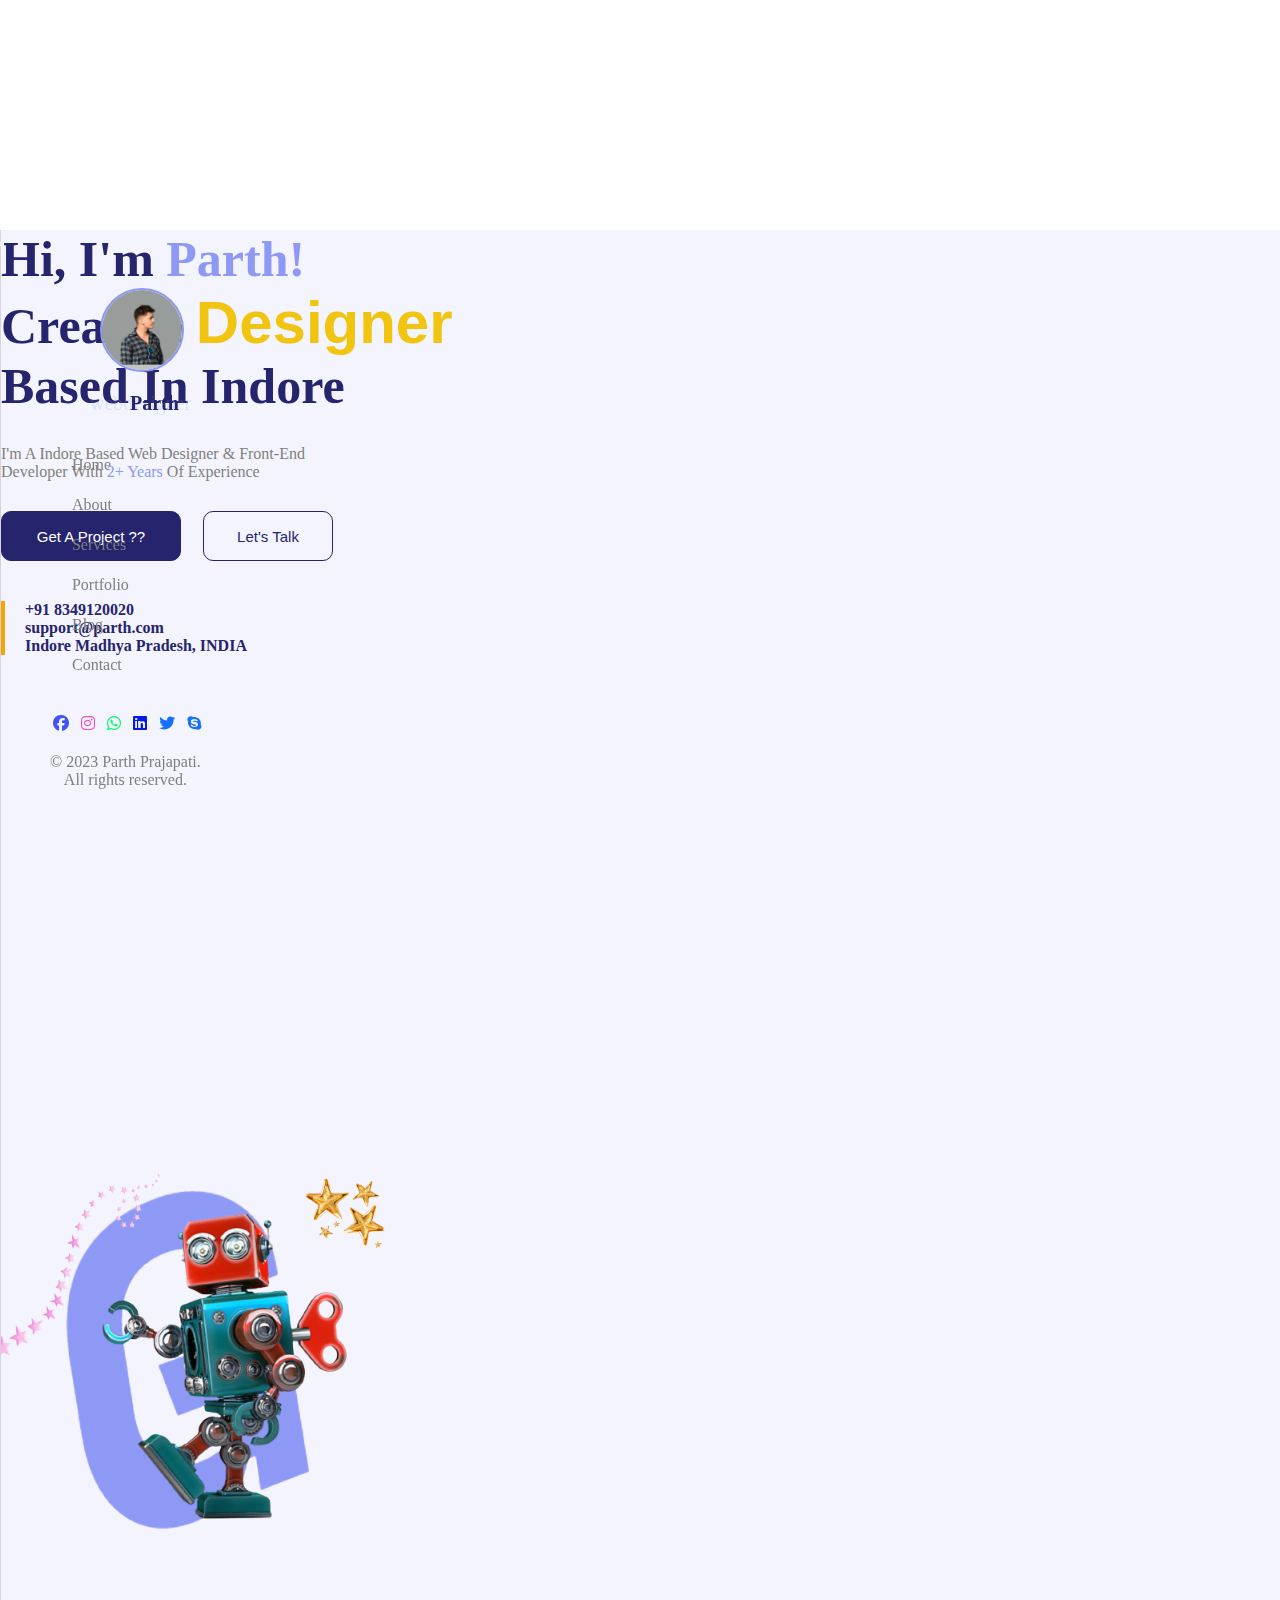
<file: index.html>
<!doctype html>
<html lang="en">

<head>
    <meta charset="utf-8">
    <meta name="viewport" content="width=device-width, initial-scale=1">
    <title>Portfolio</title>
    <link href="https://cdn.jsdelivr.net/npm/bootstrap@5.3.1/dist/css/bootstrap.min.css" rel="stylesheet"
        integrity="sha384-4bw+/aepP/YC94hEpVNVgiZdgIC5+VKNBQNGCHeKRQN+PtmoHDEXuppvnDJzQIu9" crossorigin="anonymous">
    <link rel="stylesheet" href="https://cdnjs.cloudflare.com/ajax/libs/font-awesome/6.4.2/css/all.min.css" />
    <link rel="stylesheet" href="style.css">
</head>

<body>
    <div class="row px-0">
        <!-- sidebar -->
        <div class="col-md-3 ">
            <nav class="navbar navbar-expand-lg bg">
                <div class="container-fluid">
                    <div class="logo">
                        <span id="logotext">
                            <span id="logofront">parth</span>
                            <span id="logoback">webdesigner</span>
                        </span>
                    </div>
                    <button class="navbar-toggler" type="button" data-bs-toggle="collapse"
                        data-bs-target="#navbarSupportedContent" aria-controls="navbarSupportedContent"
                        aria-expanded="false" aria-label="Toggle navigation">
                        <span class="navbar-toggler-icon"></span>
                    </button>
                    <div class="collapse navbar-collapse" id="navbarSupportedContent">
                        <div class="sidebar">
                            <div class="author">
                                <div class="imgbox">
                                    <img id="img" src="img/DSC_0177.png" alt="">
                                </div>
                            </div>
                            <div class="name">
                                <span id="nametext">
                                    <span id="namefront">parth</span>
                                    <span id="nameback">webdesigner</span>
                                </span>
                            </div>
                            <div class="manu">
                                <ul class="option">
                                    <li><a class="option" id="option1 active" href="index.html">home</a></li>
                                    <li><a class="option" id="option2" href="about.html">about</a></li>
                                    <li><a class="option" id="option3" href="services.html">Services</a></li>
                                    <li><a class="option" id="option4" href="portfolio.html">Portfolio</a></li>
                                    <li><a class="option" id="option5" href="blog.html">blog</a></li>
                                    <li><a class="option" id="option6" href="contact.html">Contact</a></li>
                                </ul>
                            </div>
                            <div class="copyright">
                                <div class="icon">
                                    <a href="#"> <i id="icon1"
                                            class="fa-brands fa-facebook fa-beat-fade"></i></a>&nbsp;&nbsp;
                                    <a href="https://instagram.com/parth__0002?igshid=MzMyNGUyNmU2YQ=="><i id="icon2"
                                            class="fa-brands fa-instagram fa-beat-fade"></i></a>&nbsp;&nbsp;
                                    <a href="https://wa.me/qr/SO4HG64GPLM4H1"><i id="icon3"
                                            class="fa-brands fa-whatsapp fa-beat-fade"></i></a>&nbsp;&nbsp;
                                    <a href="https://www.linkedin.com/in/parth-prajapati-a38480226"><i id="icon4"
                                            class="fa-brands fa-linkedin fa-beat-fade"></i></a>&nbsp;&nbsp;
                                    <a href="#"><i id="icon5" class="fa-brands fa-twitter fa-beat-fade">
                                        </i></a>&nbsp;&nbsp;
                                    <a href="https://join.skype.com/invite/tGcUF41rf5Sf"><i id="icon5" class="fa-brands fa-skype fa-beat-fade"> </i></a>
                                </div>
                                <div class="text">
                                    <span id="copytext">&copy; 2023 Parth Prajapati.<br> All rights reserved.</span>
                                </div>
                            </div>
                        </div>
                    </div>
                </div>
            </nav>
        </div>
        <div class="col-md-9">
            <div class="container">
                <div class="row">
                    <div class="col-md-6 ">
                        <h1 id="tittle">hi, i'm <span style="color: #8E98F5 ;">Parth!</span><br>creative
                            <span class="change-text fa-beat-fade">Designer</span><br>based in Indore
                        </h1>
                        <div class="textbox">
                            <span id="text">i'm a Indore based web designer & front‑end <br> developer with <span
                                    style="color: #8E98F5;">2+ years</span> of experience</span>
                        </div>
                        <div class="btn">
                           <a href="#"><button id="btn1"><span id="btntext1">get a project ??</span></button></a> 
                            <a href="contact.html"><button id="btn2"><span id="btntext2">let's talk</span></button></a>
                        </div>
                        <div class="contectbox">
                            <span class="contecttext">
                                +91 8349120020
                            </span> <br>
                            <span class="contecttext">
                                support@parth.com
                            </span><br>
                            <span class="contecttext">
                                Indore Madhya Pradesh, INDIA
                            </span>
                        </div>
                    </div>
                    <div class="col-md-6">
                        <img id="postimg" src="img/Web_Photo.png" class="img-fluid" alt="">
                    </div>
                </div>
            </div>
            <div class="blank">

            </div>
        </div>
    </div>

    <script src="script.js"></script>
    <script src="https://cdn.jsdelivr.net/npm/bootstrap@5.3.1/dist/js/bootstrap.bundle.min.js"
        integrity="sha384-HwwvtgBNo3bZJJLYd8oVXjrBZt8cqVSpeBNS5n7C8IVInixGAoxmnlMuBnhbgrkm"
        crossorigin="anonymous"></script>
</body>

</html>
</file>
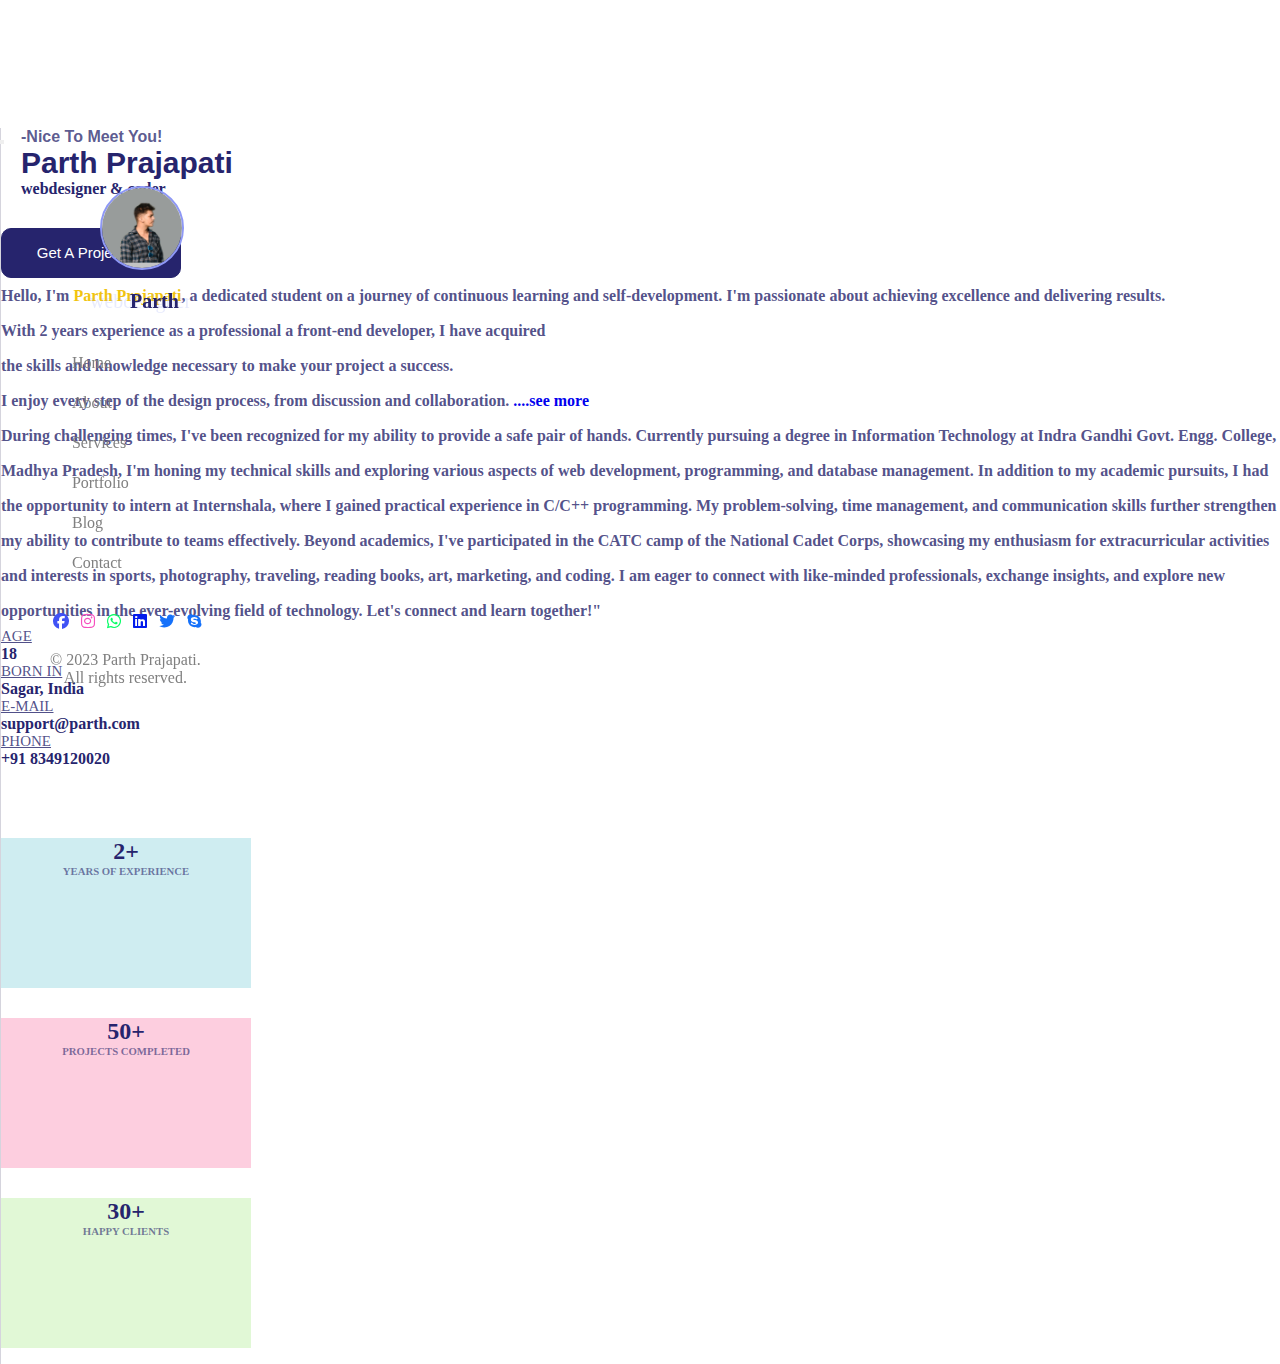
<file: about.html>
<!doctype html>
<html lang="en">

<head>
    <meta charset="utf-8">
    <meta name="viewport" content="width=device-width, initial-scale=1">
    <title>aBOUT</title>
    <link href="https://cdn.jsdelivr.net/npm/bootstrap@5.3.1/dist/css/bootstrap.min.css" rel="stylesheet"
        integrity="sha384-4bw+/aepP/YC94hEpVNVgiZdgIC5+VKNBQNGCHeKRQN+PtmoHDEXuppvnDJzQIu9" crossorigin="anonymous">
    <link rel="stylesheet" href="https://cdnjs.cloudflare.com/ajax/libs/font-awesome/6.4.2/css/all.min.css" />
    <link rel="stylesheet" href="style.css">
</head>

<body>
    <div class="row px-0">
        <!-- sidebar -->
        <div class="col-md-3 ">
            <nav class="navbar navbar-expand-lg bg">
                <div class="container-fluid">
                    <div class="logo">
                        <span id="logotext">
                            <span id="logofront">parth</span>
                            <span id="logoback">webdesigner</span>
                        </span>
                    </div>
                    <button class="navbar-toggler" type="button" data-bs-toggle="collapse"
                        data-bs-target="#navbarSupportedContent" aria-controls="navbarSupportedContent"
                        aria-expanded="false" aria-label="Toggle navigation">
                        <span class="navbar-toggler-icon"></span>
                    </button>
                    <div class="collapse navbar-collapse" id="navbarSupportedContent">
                        <div class="sidebar">
                            <div class="author">
                                <div class="imgbox">
                                    <img id="img" src="img/DSC_0177.png" alt="">
                                </div>
                            </div>
                            <div class="name">
                                <span id="nametext">
                                    <span id="namefront">parth</span>
                                    <span id="nameback">webdesigner</span>
                                </span>
                            </div>
                            <div class="manu">
                                <ul class="option">
                                    <li><a class="option" id="option1" href="index.html">home</a></li>
                                    <li><a class="option" id="option2 active" href="about.html">about</a></li>
                                    <li><a class="option" id="option3" href="services.html">Services</a></li>
                                    <li><a class="option" id="option4" href="portfolio.html">Portfolio</a></li>
                                    <li><a class="option" id="option5" href="blog.html">blog</a></li>
                                    <li><a class="option" id="option6" href="contact.html">Contact</a></li>
                                </ul>
                            </div>
                            <div class="copyright">
                                <div class="icon">
                                    <a href="#"> <i id="icon1"
                                            class="fa-brands fa-facebook fa-beat-fade"></i></a>&nbsp;&nbsp;
                                    <a href="https://instagram.com/parth__0002?igshid=MzMyNGUyNmU2YQ=="><i id="icon2"
                                            class="fa-brands fa-instagram fa-beat-fade"></i></a>&nbsp;&nbsp;
                                    <a href="https://wa.me/qr/SO4HG64GPLM4H1"><i id="icon3"
                                            class="fa-brands fa-whatsapp fa-beat-fade"></i></a>&nbsp;&nbsp;
                                    <a href="https://www.linkedin.com/in/parth-prajapati-a38480226"><i id="icon4"
                                            class="fa-brands fa-linkedin fa-beat-fade"></i></a>&nbsp;&nbsp;
                                    <a href="#"><i id="icon5" class="fa-brands fa-twitter fa-beat-fade">
                                        </i></a>&nbsp;&nbsp;
                                    <a href="https://join.skype.com/invite/tGcUF41rf5Sf"><i id="icon5" class="fa-brands fa-skype fa-beat-fade"> </i></a>
                                </div>
                                <div class="text">
                                    <span id="copytext">&copy; 2023 Parth Prajapati.<br> All rights reserved.</span>
                                </div>
                            </div>
                        </div>
                    </div>
                </div>
            </nav>
        </div>
        <div class="col-md-9" style="background-color:#fff">
            <div class="container">
                <div class="row top">
                    <div class="col-md-4">
                        <h6 id="text1">-nice to meet you!</h6>
                        <h2 id="name2">parth prajapati</h2>
                        <h6 id="text2">webdesigner & <span class="fa-beat-fade">coder</span></h6>
                        <div class="btn">
                            <button id="btn1"><span id="btntext1">get a project ??</span></button>
                        </div>
                    </div>
                    <div class="col-md-8  pera">
                        <p class="p-text">Hello, I'm <span style="color: #f1c40f;">Parth Prajapati</span>, a dedicated
                            student on a journey of continuous learning and self-development. I'm passionate about
                            achieving excellence and delivering results.
                        </p>
                        <p class="p-text">With 2 years experience as a professional a front‑end developer, I have
                            acquired <br> the skills and
                            knowledge necessary to make your project a success. <br> I enjoy every step of the design
                            process, from discussion and collaboration.
                            <a data-bs-toggle="collapse" href="#collapseExample" role="button" aria-expanded="false"
                                aria-controls="collapseExample" style="text-decoration: none;">
                                ....see more
                            </a>
                        <div class="collapse" id="collapseExample">
                            <div class="card card-body p-text">
                                During challenging times, I've been recognized for my ability to provide a safe pair of
                                hands.
                                Currently pursuing a degree in Information Technology at Indra Gandhi Govt. Engg.
                                College, Madhya Pradesh, I'm honing my technical skills and exploring various aspects of
                                web development, programming, and database management.
                                In addition to my academic pursuits, I had the opportunity to intern at Internshala,
                                where I gained practical experience in C/C++ programming. My problem-solving, time
                                management, and communication skills further strengthen my ability to contribute to
                                teams effectively.
                                Beyond academics, I've participated in the CATC camp of the National Cadet Corps,
                                showcasing my enthusiasm for extracurricular activities and interests in sports,
                                photography, traveling, reading books, art, marketing, and coding.
                                I am eager to connect with like-minded professionals, exchange insights, and explore new
                                opportunities in the ever-evolving field of technology. Let's connect and learn
                                together!"
                            </div>
                        </div>
                        </p>
                        <div class="row g-4">
                            <div class="col-md-2 ">
                                <h6 class="tittle4"><a class="a-tittle4" href="#">age</a></h6>
                                <span class="text4">18</span>
                            </div>
                            <div class="col-md-3">
                                <h6 class="tittle4"><a class="a-tittle4" href="#">born in</a></h6>
                                <span class="text4 text4-1">Sagar, India</span>
                            </div>
                            <div class="col-md-3 ">
                                <h6 class="tittle4"><a class="a-tittle4" href="#">E-mail</a></h6>
                                <span class="text4 text4-2">support@parth.com</span>
                            </div>
                            <div class="col-md-4">
                                <h6 class="tittle4"><a class="a-tittle4" href="#">Phone</a></h6>
                                <span class="text4 text4-3">+91 8349120020</span>
                            </div>

                        </div>

                    </div>
                    <div class="row g-4 card1">
                        <div class="col">
                            <div class="card col-md-4 box1">
                                <h2 class="tittle5">2+</h2>
                                <h6 class="text5">years of experience</h6>
                            </div>
                        </div>
                        <div class="col">
                            <div class="card col-md-4 box2">
                                <h2 class="tittle5">50+</h2>
                                <h6 class="text5">projects completed</h6>
                            </div>
                        </div>
                        <div class="col">
                            <div class="card col-md-4 box3">
                                <h2 class="tittle5">30+</h2>
                                <h6 class="text5">happy clients</h6>
                            </div>
                        </div>
                        <div class=" a-blank">

                        </div>
            
                    </div>
                </div>
            </div>
        </div>
    </div>

    <script src="script.js"></script>
    <script src="https://cdn.jsdelivr.net/npm/bootstrap@5.3.1/dist/js/bootstrap.bundle.min.js"
        integrity="sha384-HwwvtgBNo3bZJJLYd8oVXjrBZt8cqVSpeBNS5n7C8IVInixGAoxmnlMuBnhbgrkm"
        crossorigin="anonymous"></script>
</body>

</html>
</file>
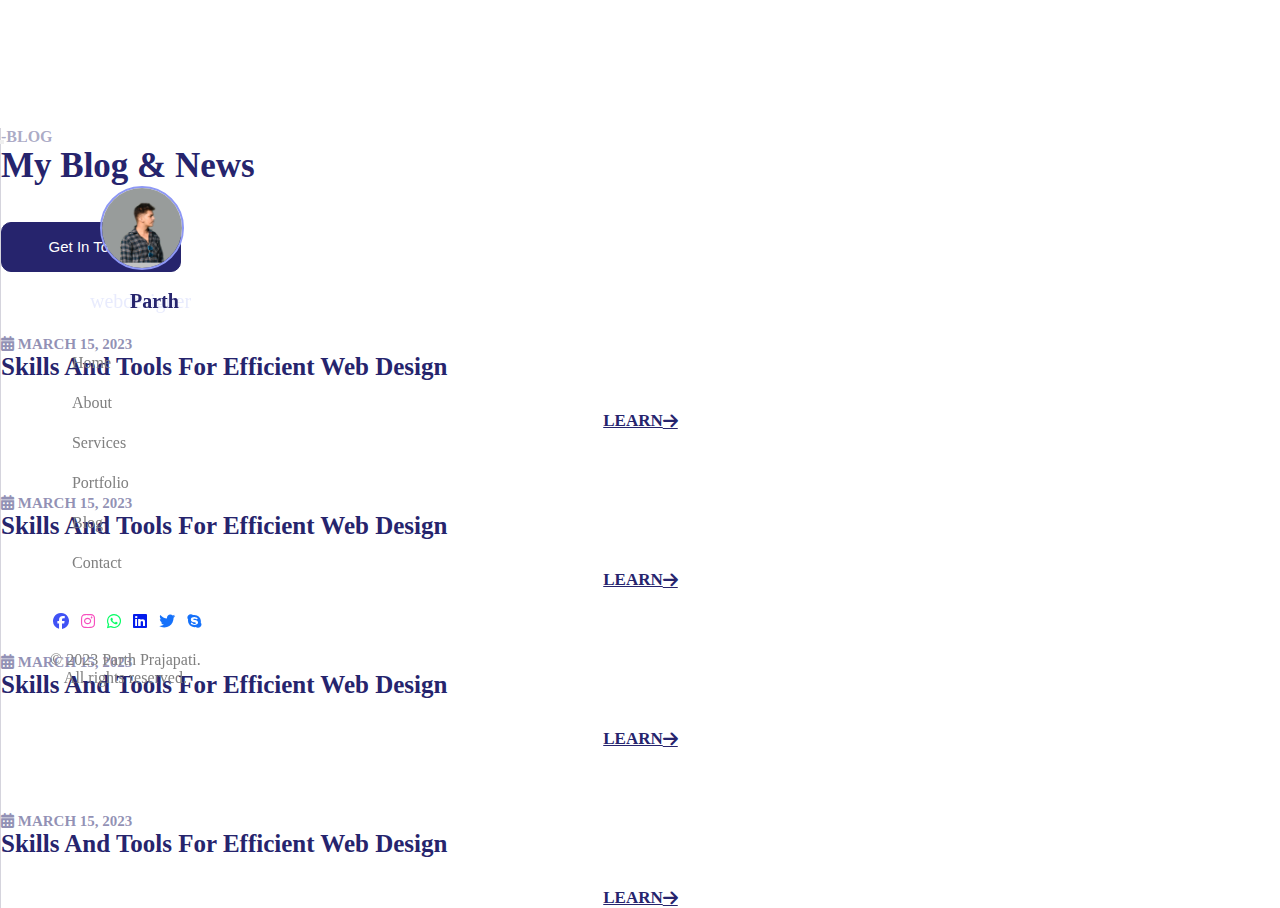
<file: blog.html>
<!doctype html>
<html lang="en">

<head>
    <meta charset="utf-8">
    <meta name="viewport" content="width=device-width, initial-scale=1">
    <title>blog</title>
    <link href="https://cdn.jsdelivr.net/npm/bootstrap@5.3.1/dist/css/bootstrap.min.css" rel="stylesheet"
        integrity="sha384-4bw+/aepP/YC94hEpVNVgiZdgIC5+VKNBQNGCHeKRQN+PtmoHDEXuppvnDJzQIu9" crossorigin="anonymous">
    <link rel="stylesheet" href="https://cdnjs.cloudflare.com/ajax/libs/font-awesome/6.4.2/css/all.min.css" />
    <link rel="stylesheet" href="style.css">
</head>

<body>
    <div class="row px-0">
        <!-- sidebar -->
        <div class="col-md-3 ">
            <nav class="navbar navbar-expand-lg bg">
                <div class="container-fluid">
                    <div class="logo">
                        <span id="logotext">
                            <span id="logofront">parth</span>
                            <span id="logoback">webdesigner</span>
                        </span>
                    </div>
                    <button class="navbar-toggler" type="button" data-bs-toggle="collapse"
                        data-bs-target="#navbarSupportedContent" aria-controls="navbarSupportedContent"
                        aria-expanded="false" aria-label="Toggle navigation">
                        <span class="navbar-toggler-icon"></span>
                    </button>
                    <div class="collapse navbar-collapse" id="navbarSupportedContent">
                        <div class="sidebar">
                            <div class="author">
                                <div class="imgbox">
                                    <img id="img" src="img/DSC_0177.png" alt="">
                                </div>
                            </div>
                            <div class="name">
                                <span id="nametext">
                                    <span id="namefront">parth</span>
                                    <span id="nameback">webdesigner</span>
                                </span>
                            </div>
                            <div class="manu">
                                <ul class="option">
                                    <li><a class="option" id="option1" href="index.html">home</a></li>
                                    <li><a class="option" id="option2" href="about.html">about</a></li>
                                    <li><a class="option" id="option3" href="services.html">Services</a></li>
                                    <li><a class="option" id="option4" href="portfolio.html">Portfolio</a></li>
                                    <li><a class="option" id="option5 active" href="blog.html">blog</a></li>
                                    <li><a class="option" id="option6" href="contact.html">Contact</a></li>
                                </ul>
                            </div>
                            <div class="copyright">
                                <div class="icon">
                                    <a href="#"> <i id="icon1"
                                            class="fa-brands fa-facebook fa-beat-fade"></i></a>&nbsp;&nbsp;
                                    <a href="https://instagram.com/parth__0002?igshid=MzMyNGUyNmU2YQ=="><i id="icon2"
                                            class="fa-brands fa-instagram fa-beat-fade"></i></a>&nbsp;&nbsp;
                                    <a href="https://wa.me/qr/SO4HG64GPLM4H1"><i id="icon3"
                                            class="fa-brands fa-whatsapp fa-beat-fade"></i></a>&nbsp;&nbsp;
                                    <a href="https://www.linkedin.com/in/parth-prajapati-a38480226"><i id="icon4"
                                            class="fa-brands fa-linkedin fa-beat-fade"></i></a>&nbsp;&nbsp;
                                    <a href="#"><i id="icon5" class="fa-brands fa-twitter fa-beat-fade">
                                        </i></a>&nbsp;&nbsp;
                                    <a href="https://join.skype.com/invite/tGcUF41rf5Sf"><i id="icon5"
                                            class="fa-brands fa-skype fa-beat-fade"> </i></a>
                                </div>
                                <div class="text">
                                    <span id="copytext">&copy; 2023 Parth Prajapati.<br> All rights reserved.</span>
                                </div>
                            </div>
                        </div>
                    </div>
                </div>
            </nav>
        </div>
        <div class="col-md-9" style="background-color:#fff">
            <div class="container top">
                <div class="row">
                    <div class="col-md-4">
                        <h6 class="b-tittle1">-blog</h6>
                        <h2 class="b-text1">my blog & news</h2>
                        <br><br>
                        <a href="contact.html"><button id="b-btn1"><span id="btntext1">get in touch</span></button></a> 
       
                    </div>
                    <div class="col-md-8">
                        <div class="blog1 top1">
                            <div class="row">
                                <div class="col-md-6">
                                    <h6 class="b-tittle2"><i class="fa-solid fa-calendar-days fa-beat"></i> march 15,
                                        2023</h6>
                                    <h2 class="b-text2">skills and tools for efficient web design</h2>
                                </div>
                                <div class="col-md-6">
                                    <h5><a class="b-tittle3" href="">learn <i
                                                class="fa fa-arrow-right fa-shake"></i></a></h5>

                                </div>
                            </div>
                        </div>
                        <div class="blog1 top1">
                            <div class="row">
                                <div class="col-md-6">
                                    <h6 class="b-tittle2"><i class="fa-solid fa-calendar-days fa-beat"></i> march 15,
                                        2023</h6>
                                    <h2 class="b-text2">skills and tools for efficient web design</h2>
                                </div>
                                <div class="col-md-6">
                                    <h5><a class="b-tittle3" href="">learn <i
                                                class="fa fa-arrow-right fa-shake"></i></a></h5>

                                </div>
                            </div>
                        </div>
                        <div class="blog1 top1">
                            <div class="row">
                                <div class="col-md-6">
                                    <h6 class="b-tittle2"><i class="fa-solid fa-calendar-days fa-beat"></i> march 15,
                                        2023</h6>
                                    <h2 class="b-text2">skills and tools for efficient web design</h2>
                                </div>
                                <div class="col-md-6">
                                    <h5><a class="b-tittle3" href="">learn <i
                                                class="fa fa-arrow-right fa-shake"></i></a></h5>

                                </div>
                            </div>
                        </div>
                        <div class="blog1 top1">
                            <div class="row">
                                <div class="col-md-6">
                                    <h6 class="b-tittle2"><i class="fa-solid fa-calendar-days fa-beat"></i> march 15,
                                        2023</h6>
                                    <h2 class="b-text2">skills and tools for efficient web design</h2>
                                </div>
                                <div class="col-md-6">
                                    <h5><a class="b-tittle3" href="">learn <i
                                                class="fa fa-arrow-right fa-shake"></i></a></h5>

                                </div>
                            </div>
                        </div>


                    </div>
                </div>
            </div>
        </div>

        <script src="script.js"></script>
        <script src="https://cdn.jsdelivr.net/npm/bootstrap@5.3.1/dist/js/bootstrap.bundle.min.js"
            integrity="sha384-HwwvtgBNo3bZJJLYd8oVXjrBZt8cqVSpeBNS5n7C8IVInixGAoxmnlMuBnhbgrkm"
            crossorigin="anonymous"></script>
</body>

</html>
</file>
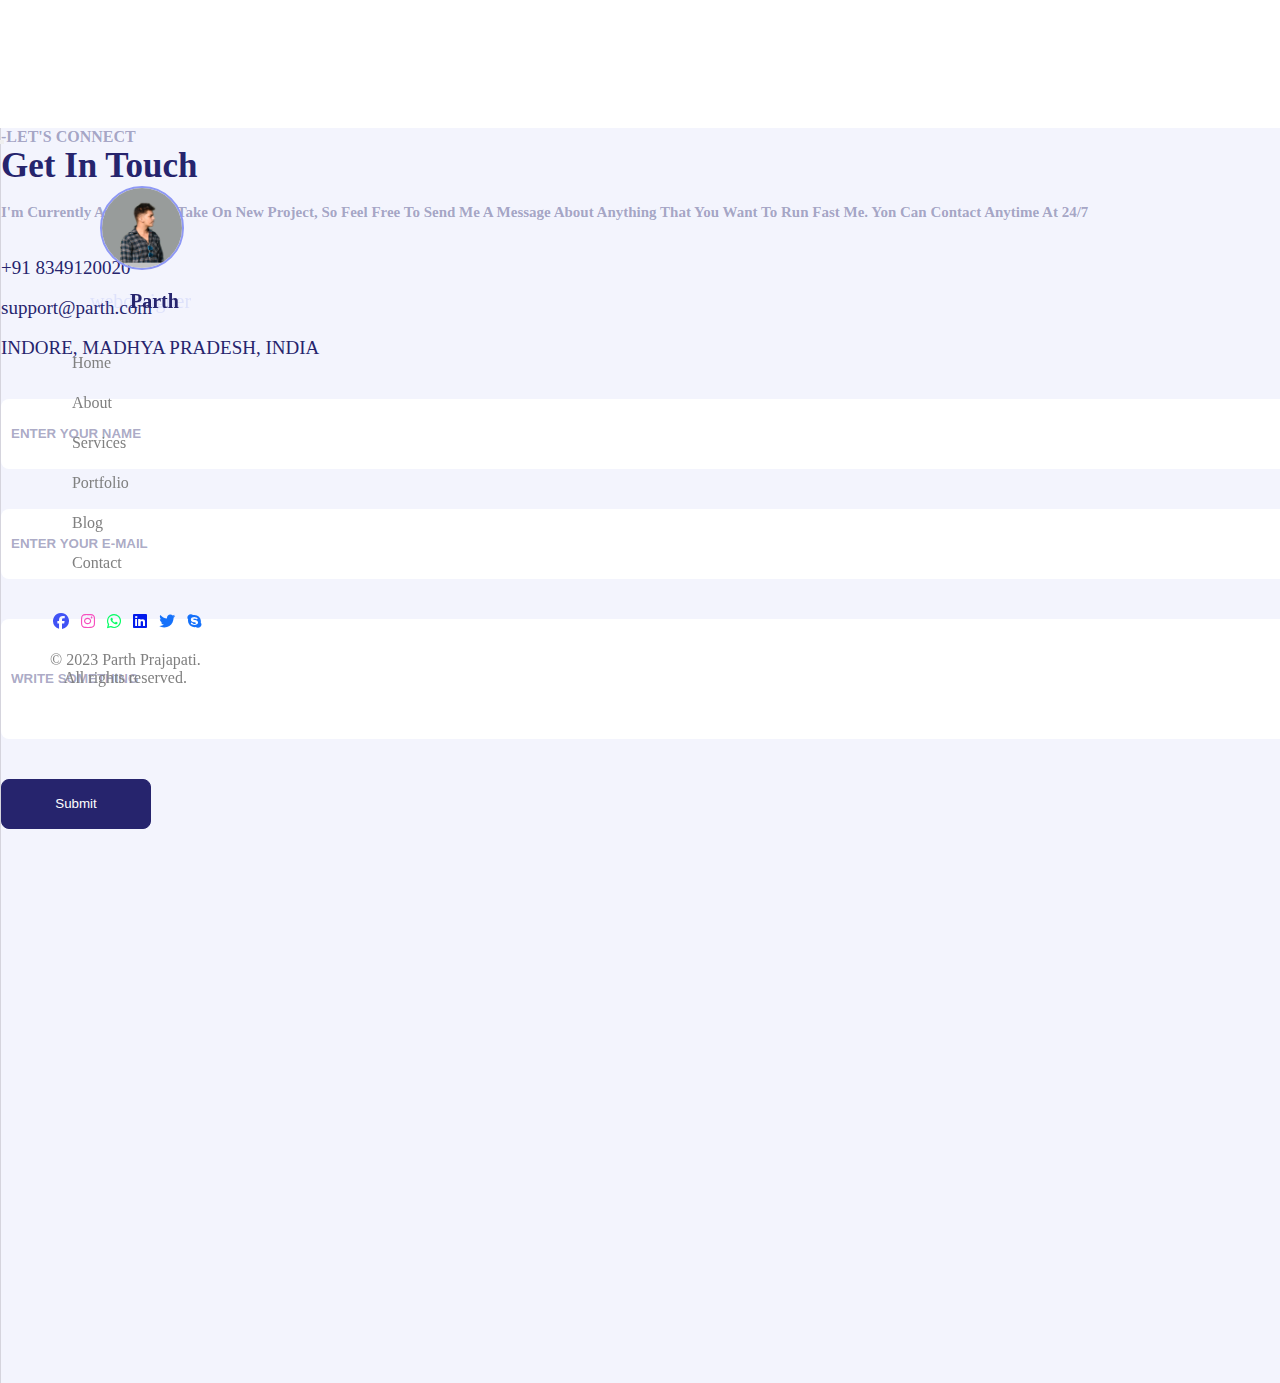
<file: contact.html>
<!doctype html>
<html lang="en">

<head>
    <meta charset="utf-8">
    <meta name="viewport" content="width=device-width, initial-scale=1">
    <title>contact</title>
    <link href="https://cdn.jsdelivr.net/npm/bootstrap@5.3.1/dist/css/bootstrap.min.css" rel="stylesheet"
        integrity="sha384-4bw+/aepP/YC94hEpVNVgiZdgIC5+VKNBQNGCHeKRQN+PtmoHDEXuppvnDJzQIu9" crossorigin="anonymous">
    <link rel="stylesheet" href="https://cdnjs.cloudflare.com/ajax/libs/font-awesome/6.4.2/css/all.min.css" />
    <link rel="stylesheet" href="style.css">
</head>

<body>
    <div class="row px-0">
        <!-- sidebar -->
        <div class="col-md-3 ">
            <nav class="navbar navbar-expand-lg bg">
                <div class="container-fluid">
                    <div class="logo">
                        <span id="logotext">
                            <span id="logofront">parth</span>
                            <span id="logoback">webdesigner</span>
                        </span>
                    </div>
                    <button class="navbar-toggler" type="button" data-bs-toggle="collapse"
                        data-bs-target="#navbarSupportedContent" aria-controls="navbarSupportedContent"
                        aria-expanded="false" aria-label="Toggle navigation">
                        <span class="navbar-toggler-icon"></span>
                    </button>
                    <div class="collapse navbar-collapse" id="navbarSupportedContent">
                        <div class="sidebar">
                            <div class="author">
                                <div class="imgbox">
                                    <img id="img" src="img/DSC_0177.png" alt="">
                                </div>
                            </div>
                            <div class="name">
                                <span id="nametext">
                                    <span id="namefront">parth</span>
                                    <span id="nameback">webdesigner</span>
                                </span>
                            </div>
                            <div class="manu">
                                <ul class="option">
                                    <li><a class="option" id="option1" href="index.html">home</a></li>
                                    <li><a class="option" id="option2" href="about.html">about</a></li>
                                    <li><a class="option" id="option3" href="services.html">Services</a></li>
                                    <li><a class="option" id="option4" href="portfolio.html">Portfolio</a></li>
                                    <li><a class="option" id="option5" href="blog.html">blog</a></li>
                                    <li><a class="option" id="option6 active" href="contact.html">Contact</a></li>
                                </ul>
                            </div>
                            <div class="copyright">
                                <div class="icon">
                                    <a href="#"> <i id="icon1"
                                            class="fa-brands fa-facebook fa-beat-fade"></i></a>&nbsp;&nbsp;
                                    <a href="https://instagram.com/parth__0002?igshid=MzMyNGUyNmU2YQ=="><i id="icon2"
                                            class="fa-brands fa-instagram fa-beat-fade"></i></a>&nbsp;&nbsp;
                                    <a href="https://wa.me/qr/SO4HG64GPLM4H1"><i id="icon3"
                                            class="fa-brands fa-whatsapp fa-beat-fade"></i></a>&nbsp;&nbsp;
                                    <a href="https://www.linkedin.com/in/parth-prajapati-a38480226"><i id="icon4"
                                            class="fa-brands fa-linkedin fa-beat-fade"></i></a>&nbsp;&nbsp;
                                    <a href="#"><i id="icon5" class="fa-brands fa-twitter fa-beat-fade">
                                        </i></a>&nbsp;&nbsp;
                                    <a href="https://join.skype.com/invite/tGcUF41rf5Sf"><i id="icon5"
                                            class="fa-brands fa-skype fa-beat-fade"> </i></a>
                                </div>
                                <div class="text">
                                    <span id="copytext">&copy; 2023 Parth Prajapati.<br> All rights reserved.</span>
                                </div>
                            </div>
                        </div>
                    </div>
                </div>
            </nav>
        </div>
        <div class="col-md-9">
            <div class="container top">
                  <div class="row">
                    <div class="col-md-6">
                        <h6 class="c-tittle">-let's connect</h6>
                        <h2 class="c-text">get in touch</h2>
                        <br>
                        <p class="c-p-text">i'm currently avaliable to take on new project,  so feel free to send me a message about anything that you want to run fast me. yon can contact anytime at 24/7 </p>
                        <br><br>
                        <h4 id="c-number">+91 8349120020</h4>
                        <br>
                        <h4 id="c-email">support@parth.com</h4>
                        <br>
                        <h4 id="c-address">Indore, madhya pradesh, india</h4>
                    </div>
                    <div class="col-md-6">
                        <div class="container">
                            <form action="#">
                                <input id="fullname" type="text" required placeholder="Enter your name">
                                <br>
                                <input id="email" type="email" required placeholder="Enter your E-mail">
                                <br>
                                <input id="write-something" type="text" placeholder="write something">
                                <br>
                                <input id="submit" type="submit" >
                            </form>
                        </div>
                    </div>
                  </div>
                  <div class="container">
                    <iframe src="https://www.google.com/maps/embed?pb=!1m14!1m8!1m3!1d235527.34933575478!2d75.8638499!3d22.7239728!3m2!1i1024!2i768!4f13.1!3m3!1m2!1s0x3962fcad1b410ddb%3A0x96ec4da356240f4!2sIndore%2C%20Madhya%20Pradesh!5e0!3m2!1sen!2sin!4v1694795477804!5m2!1sen!2sin" class="map" style="border:0;" allowfullscreen="" loading="lazy" referrerpolicy="no-referrer-when-downgrade"></iframe>
                    <!-- <iframe src="https://maps.app.goo.gl/y5SNhCLJjMb32QEE6" frameborder="0"></iframe> -->
                  </div>
            </div>
        </div>

        <script src="script.js"></script>
        <script src="https://cdn.jsdelivr.net/npm/bootstrap@5.3.1/dist/js/bootstrap.bundle.min.js"
            integrity="sha384-HwwvtgBNo3bZJJLYd8oVXjrBZt8cqVSpeBNS5n7C8IVInixGAoxmnlMuBnhbgrkm"
            crossorigin="anonymous"></script>
</body>

</html>
</file>
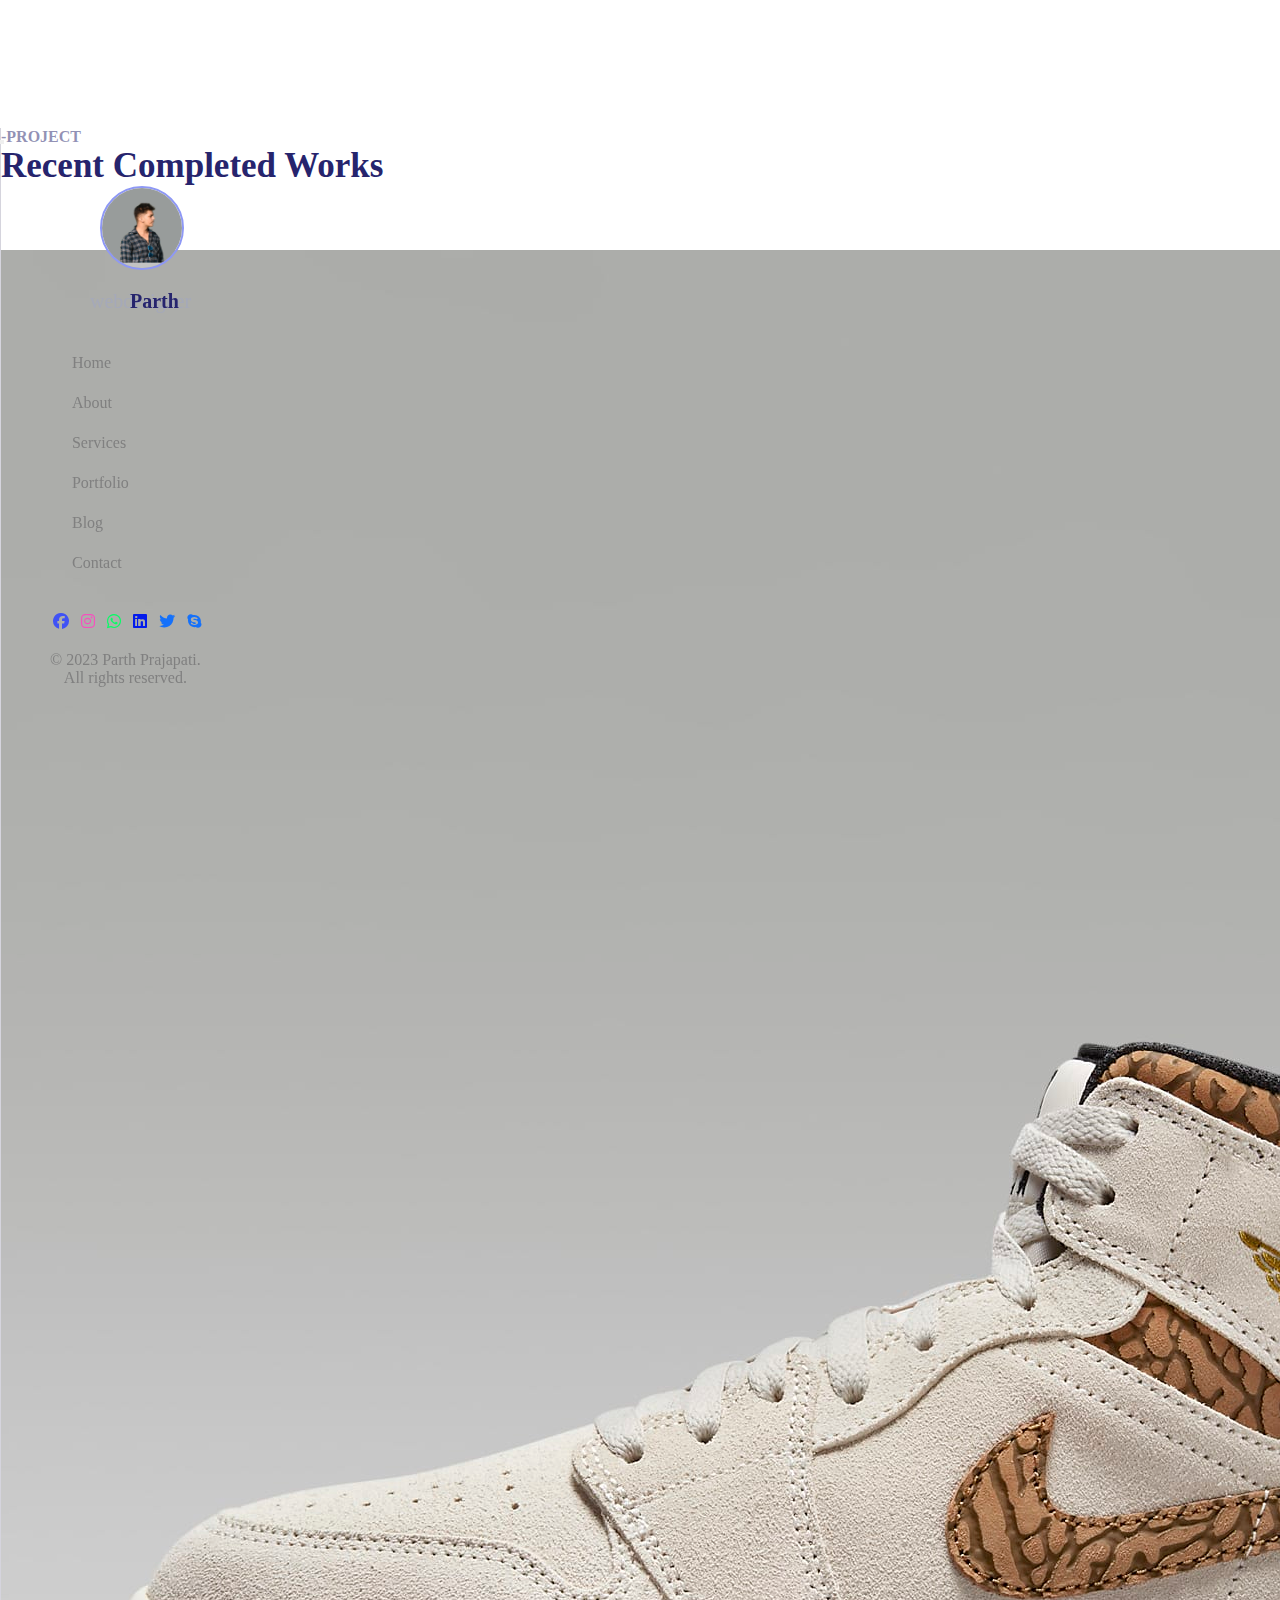
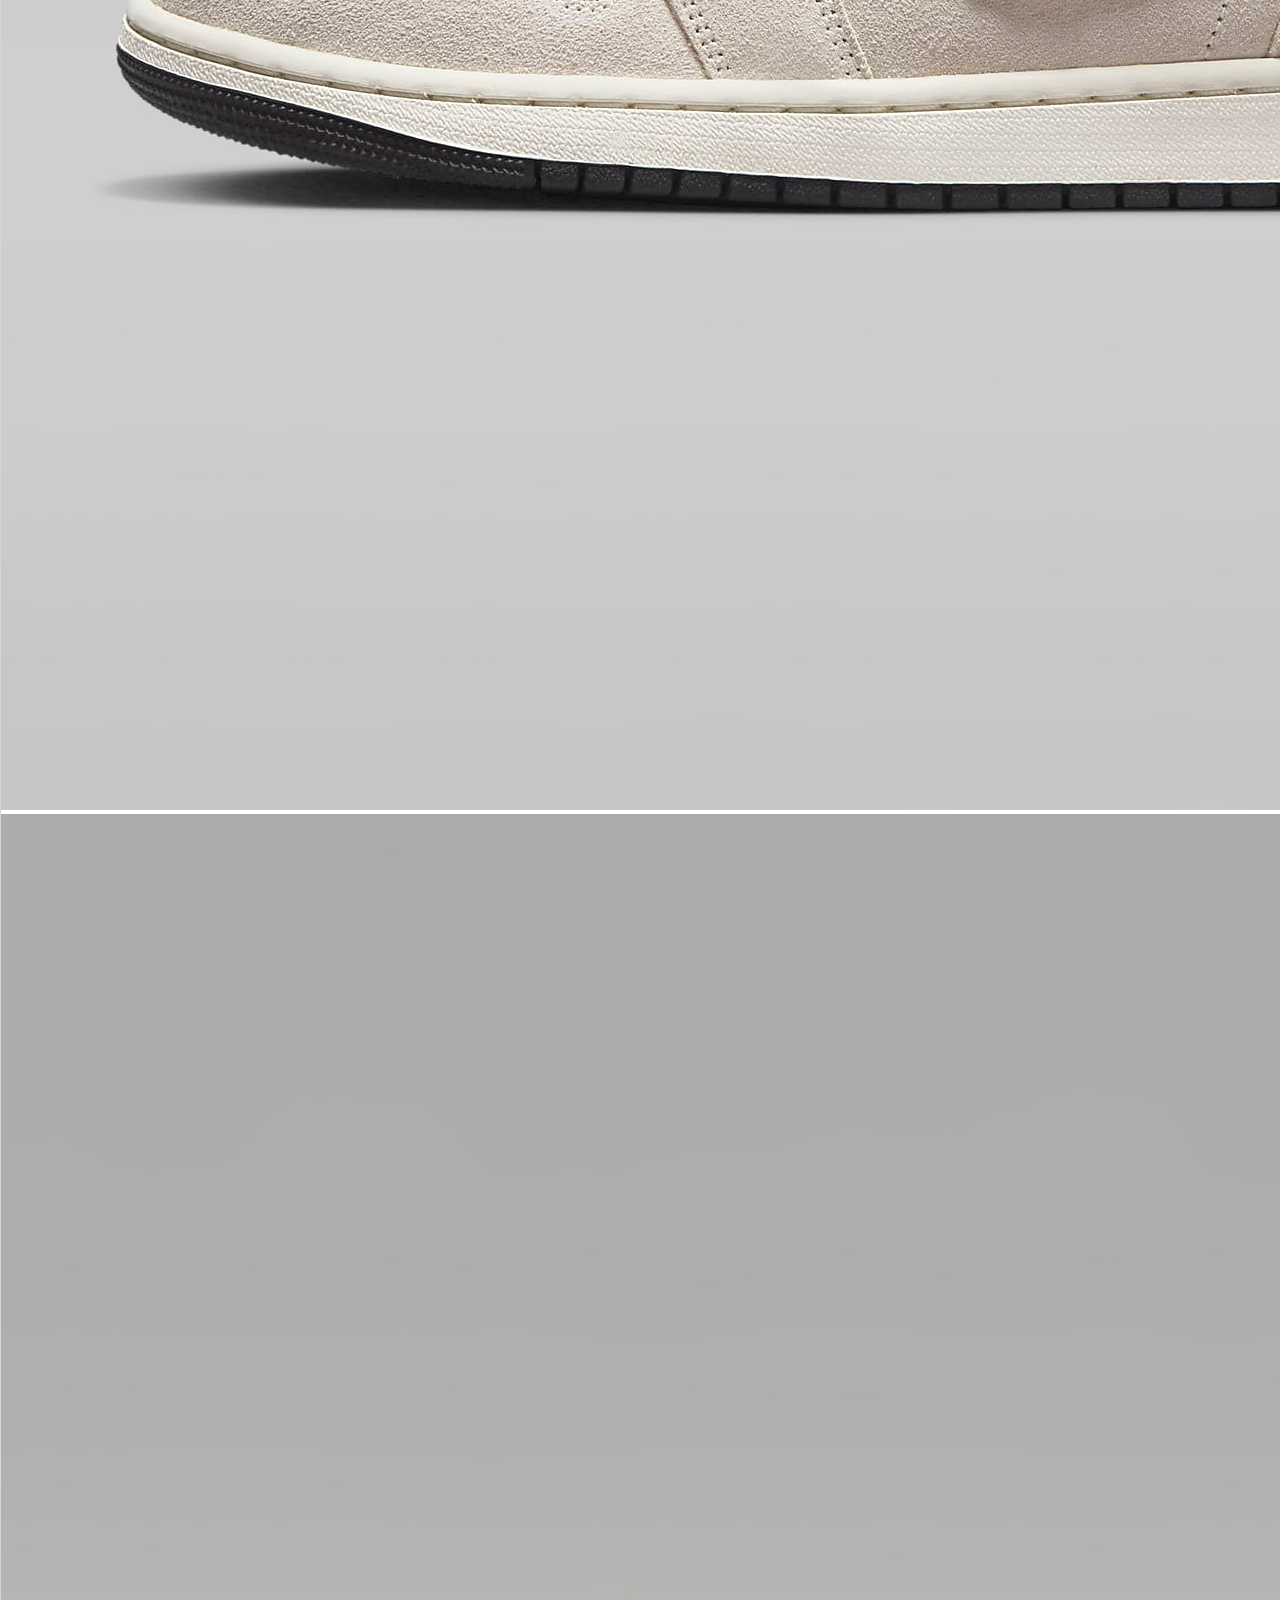
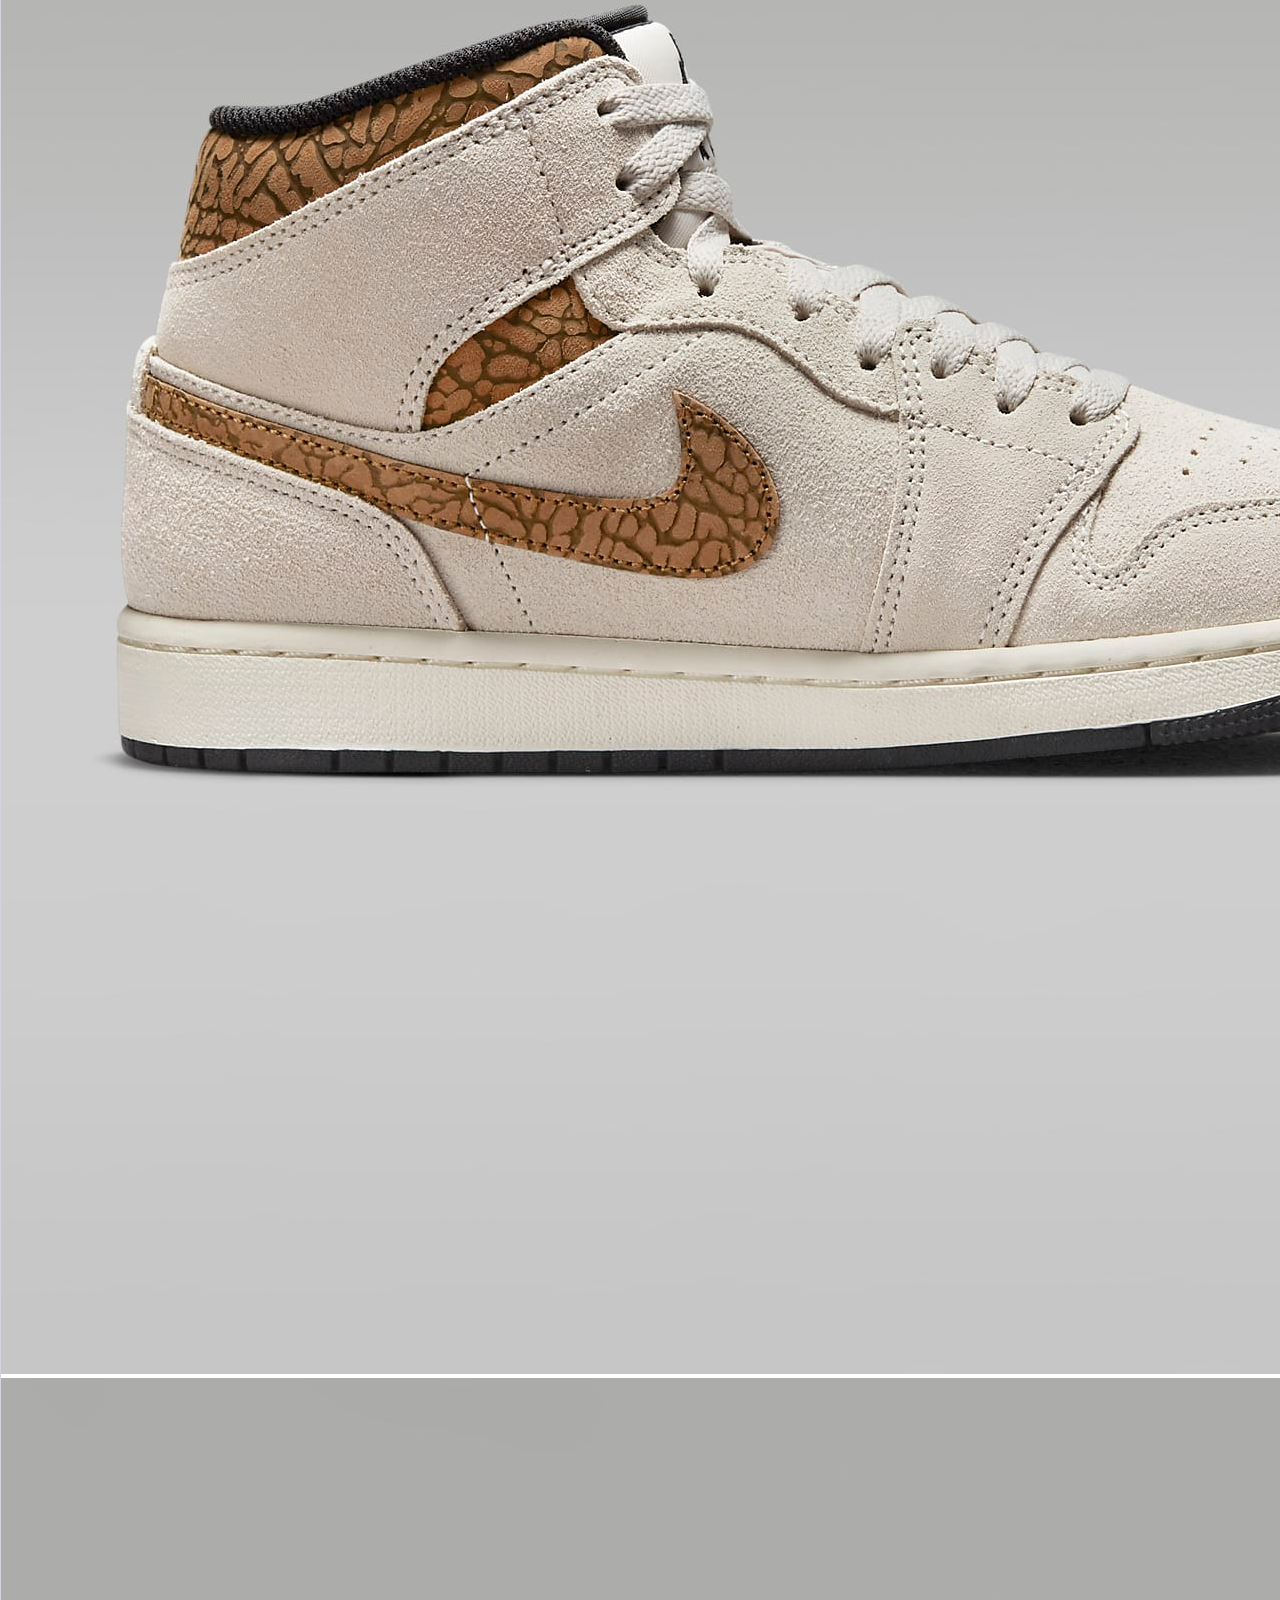
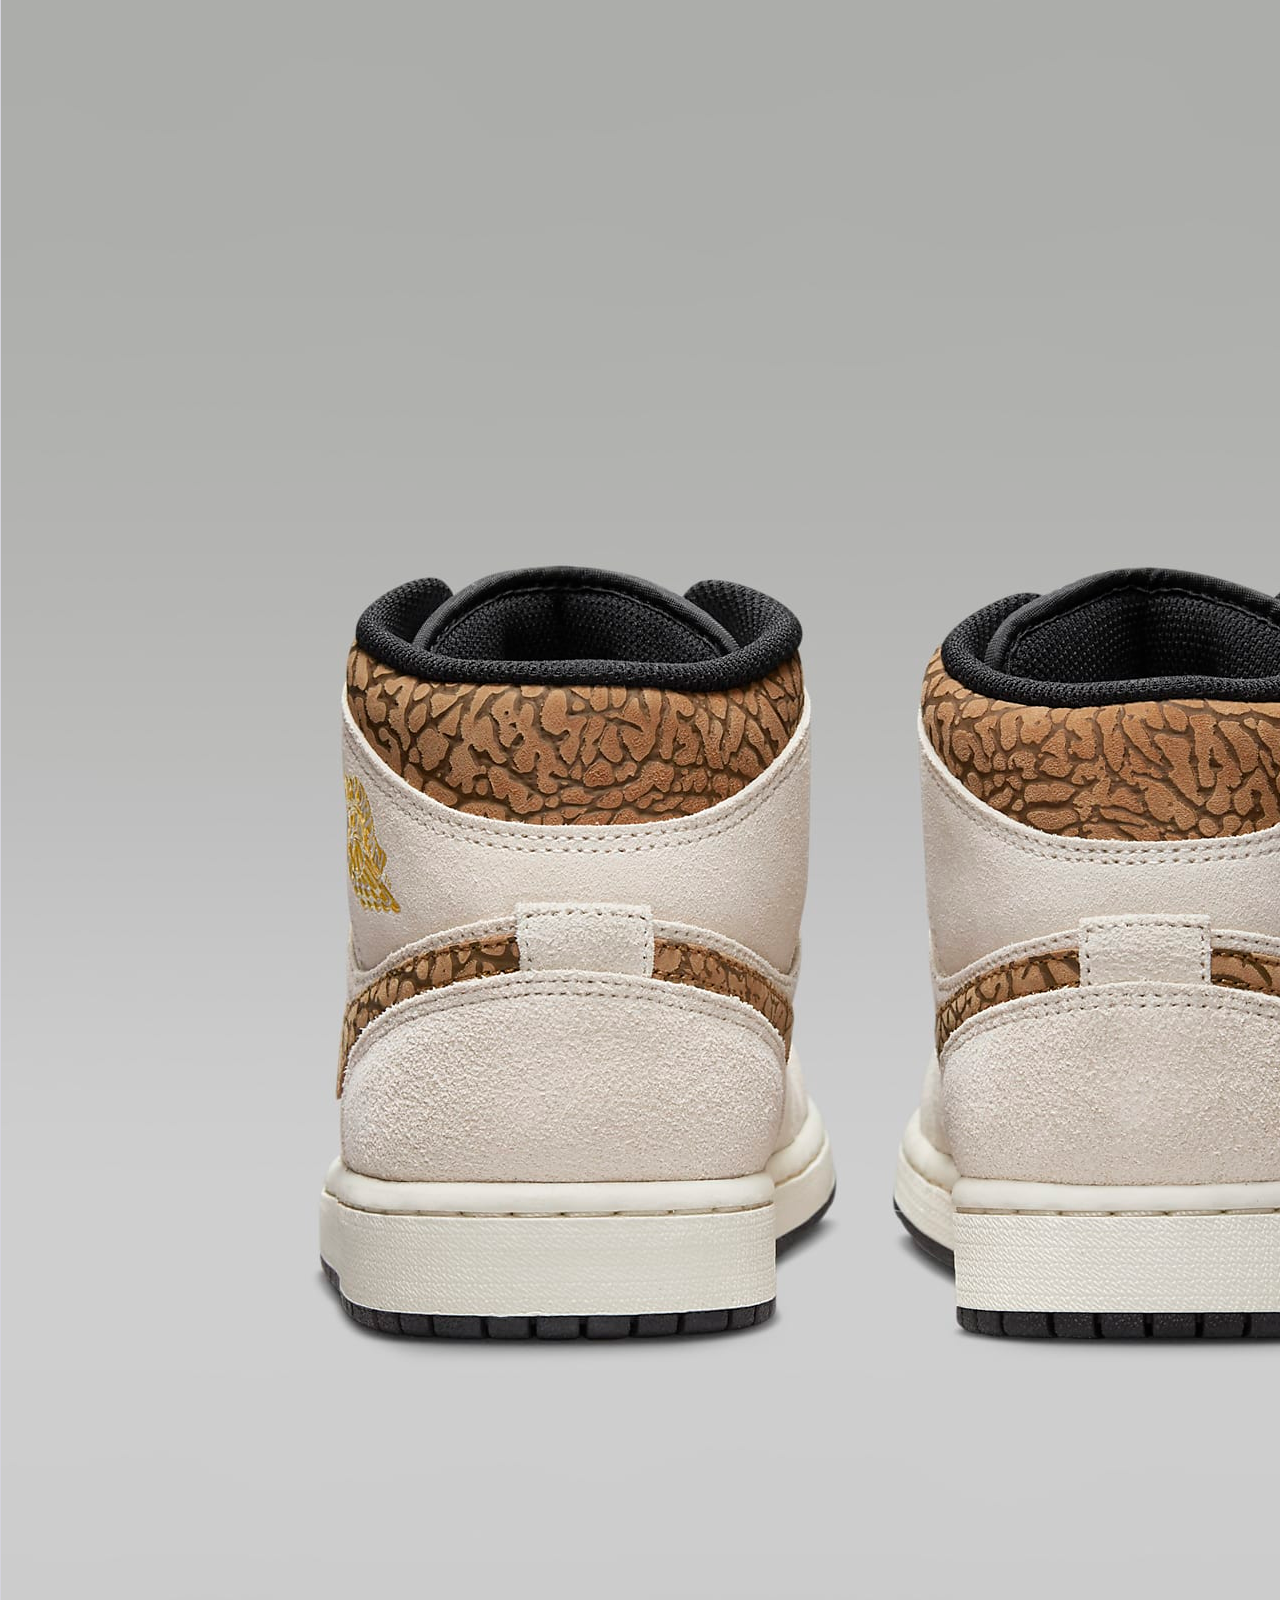
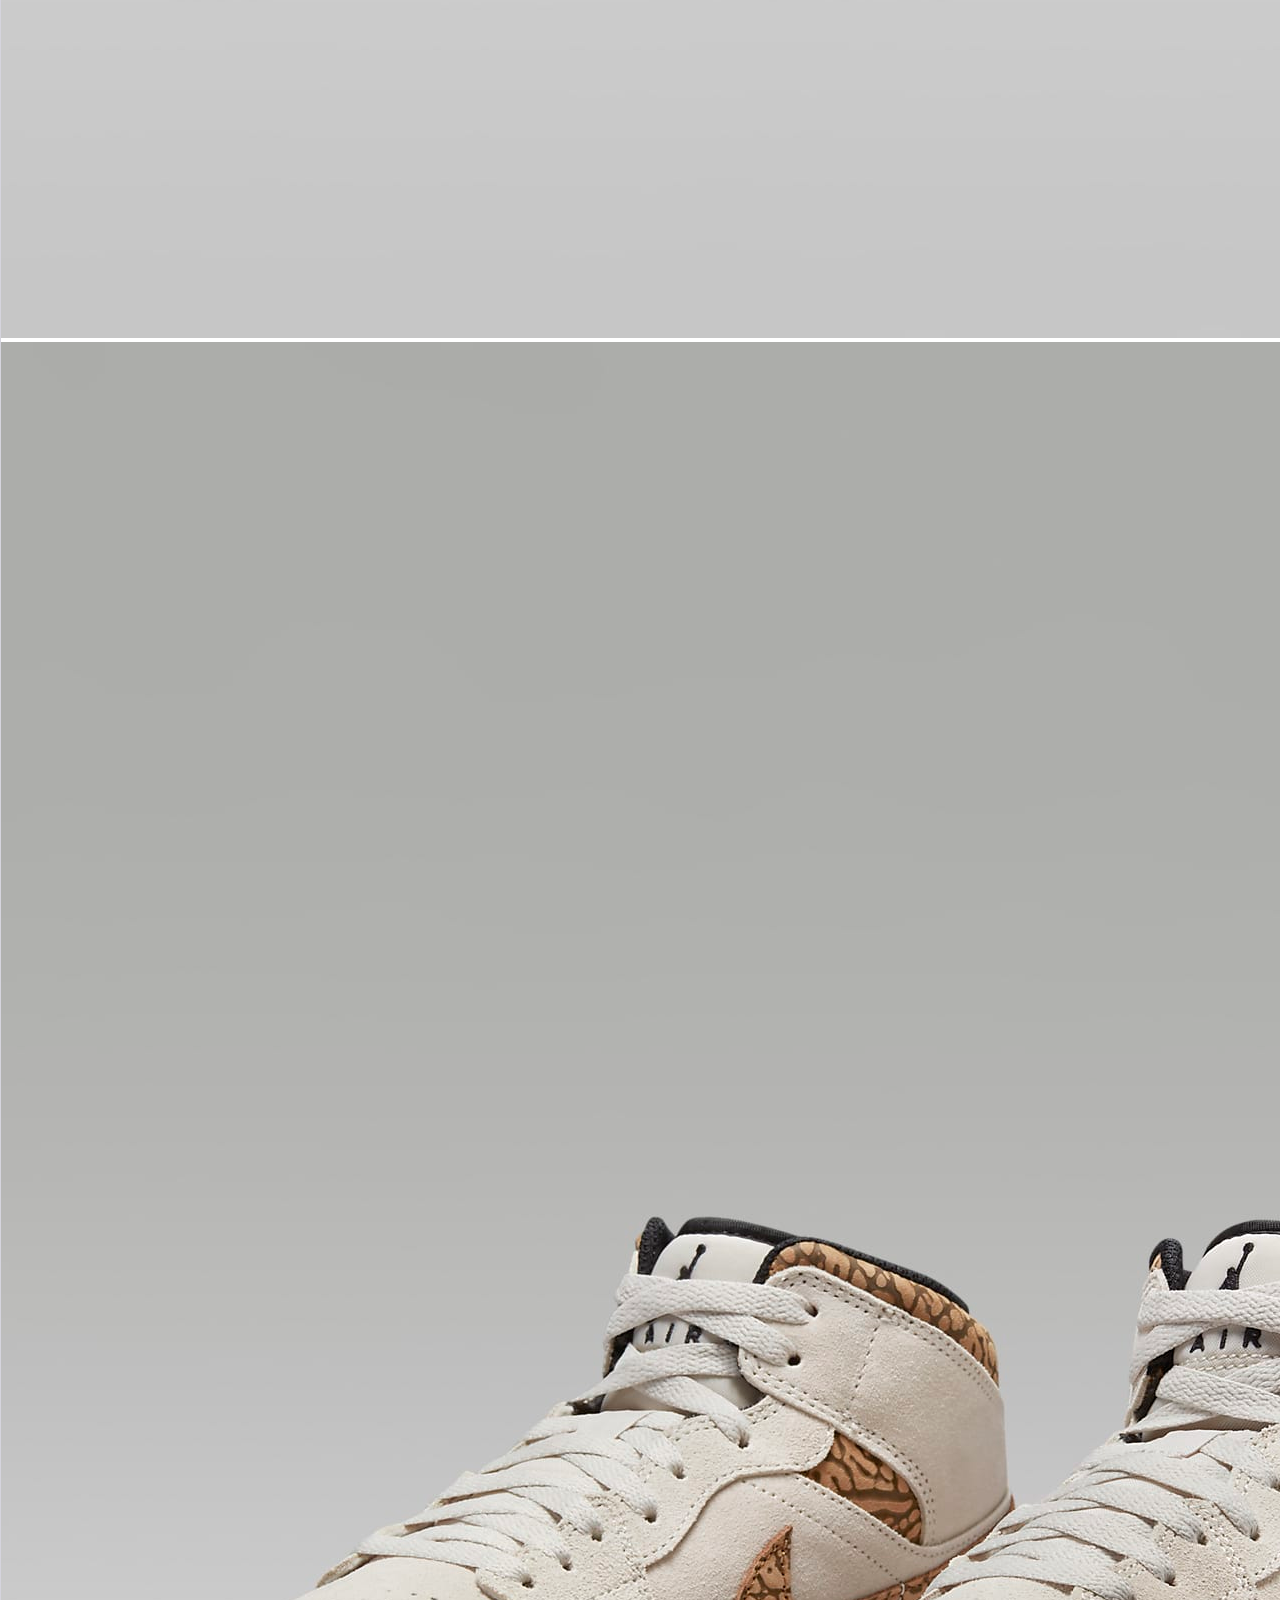
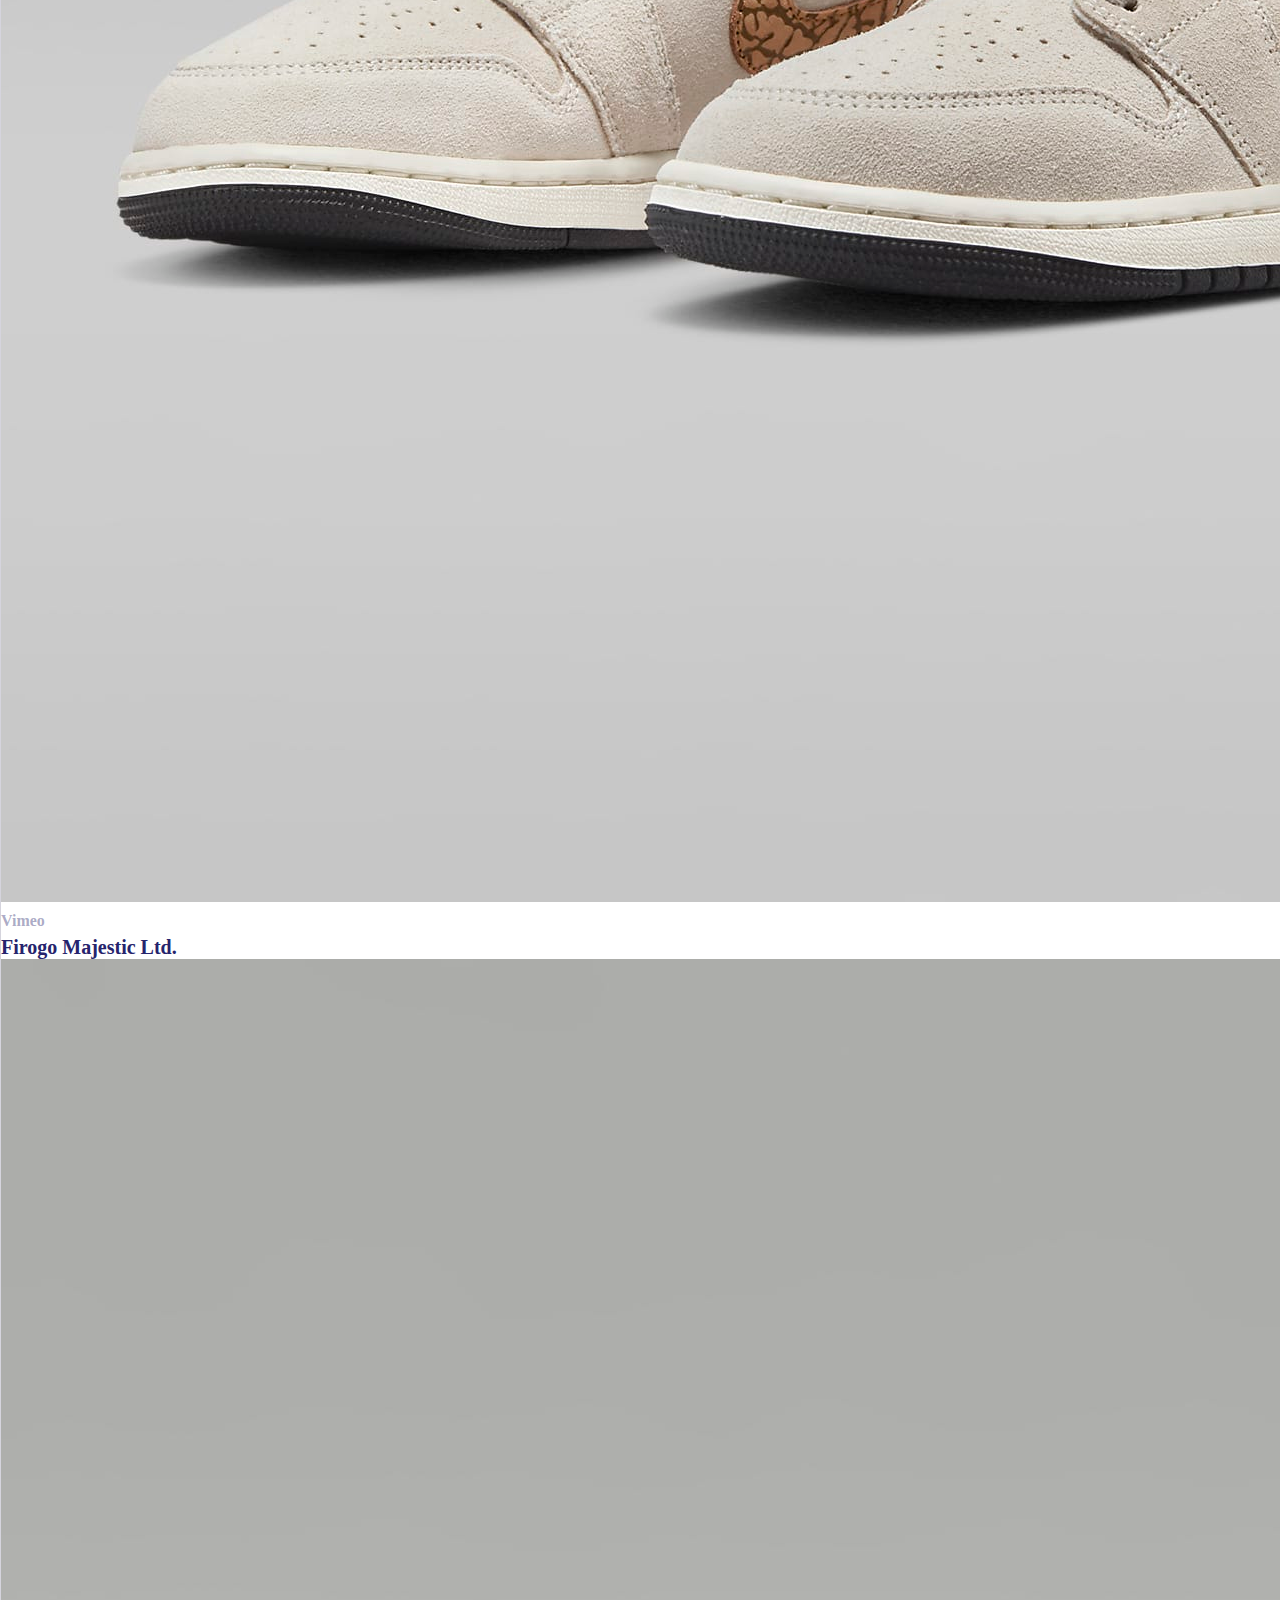
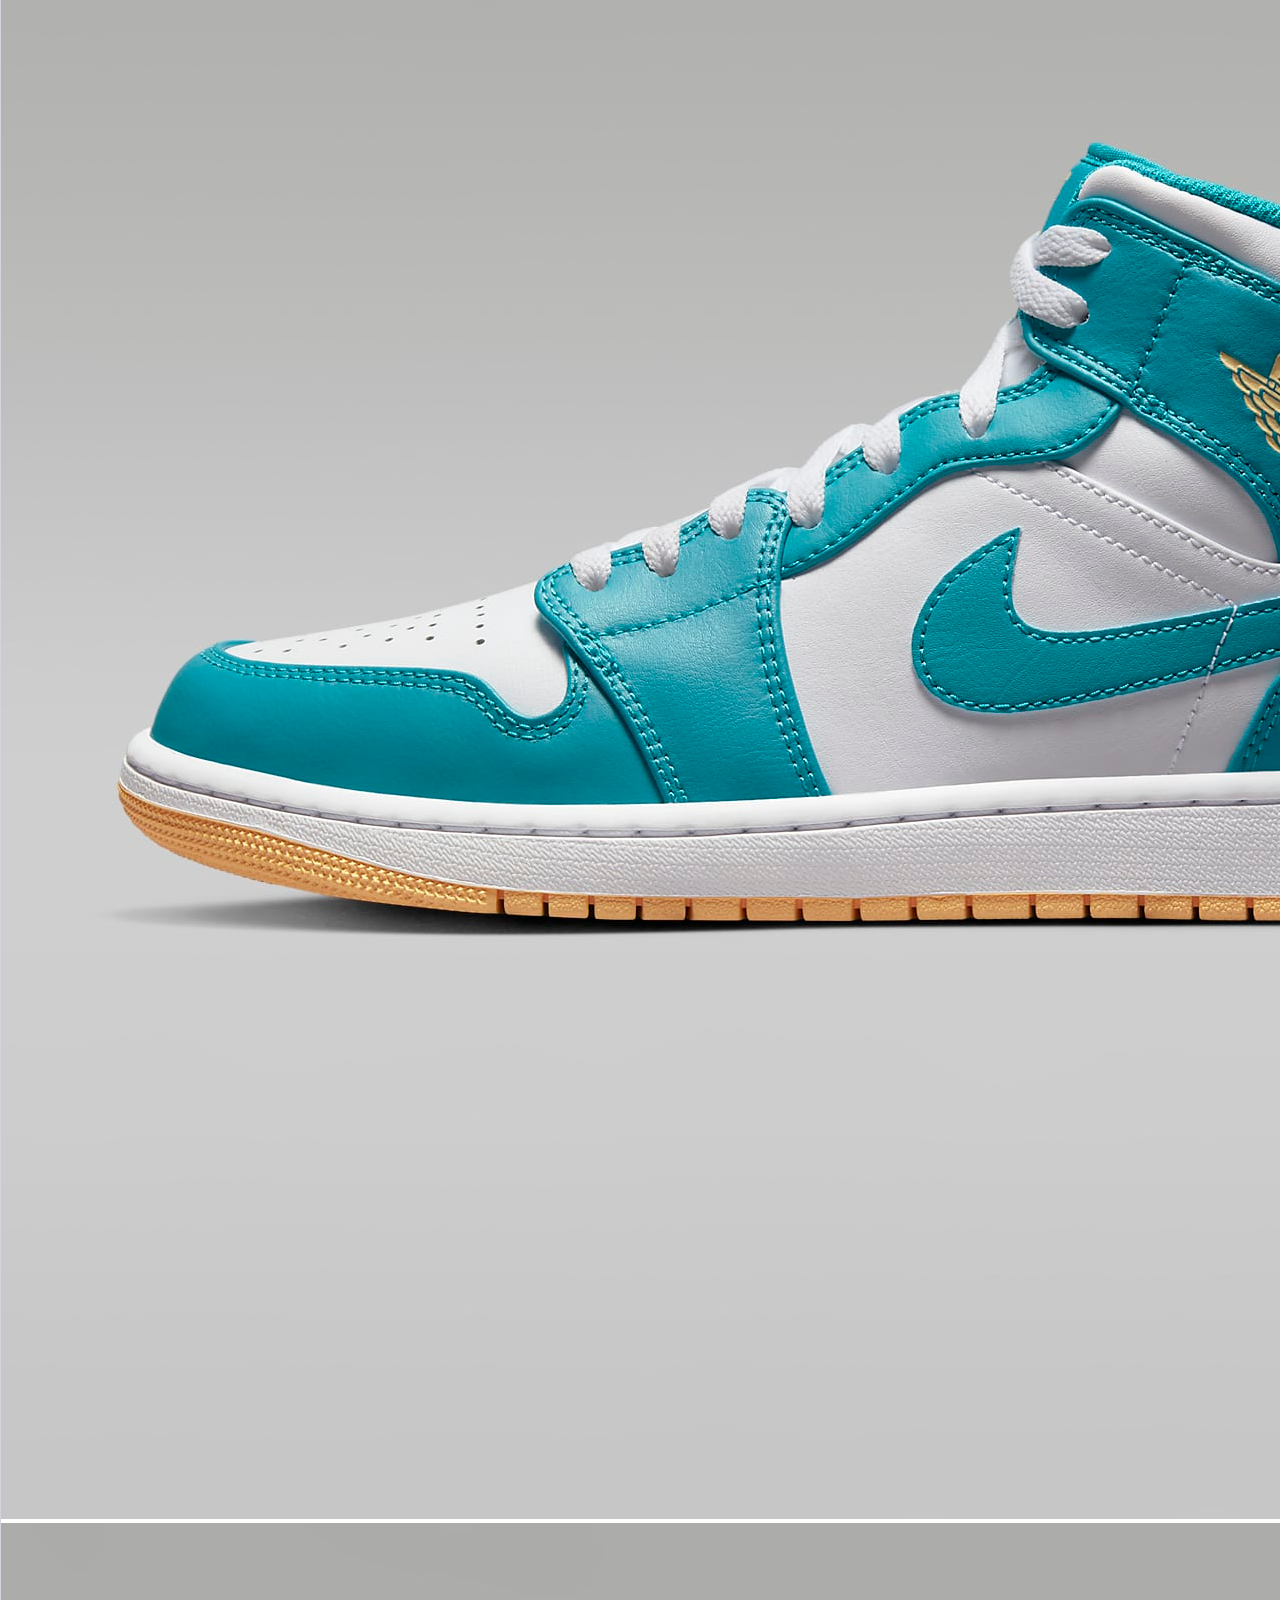
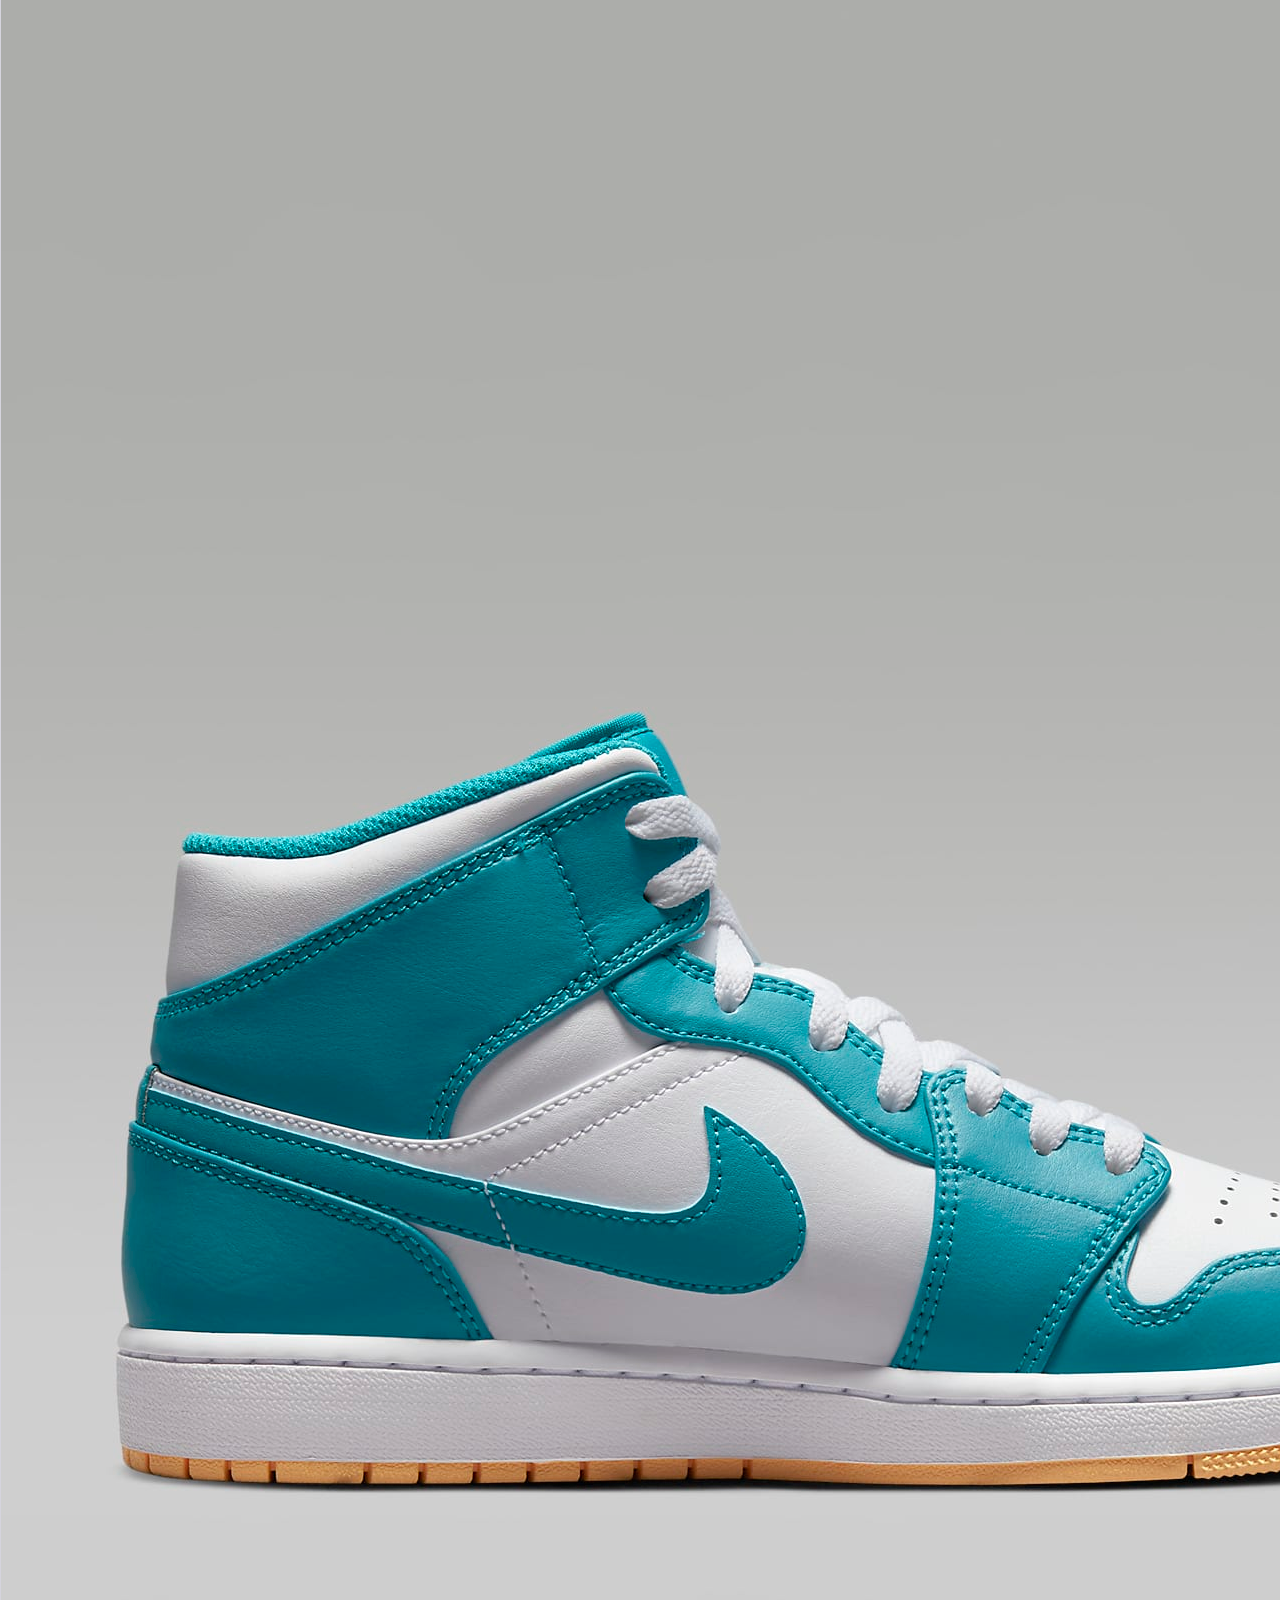
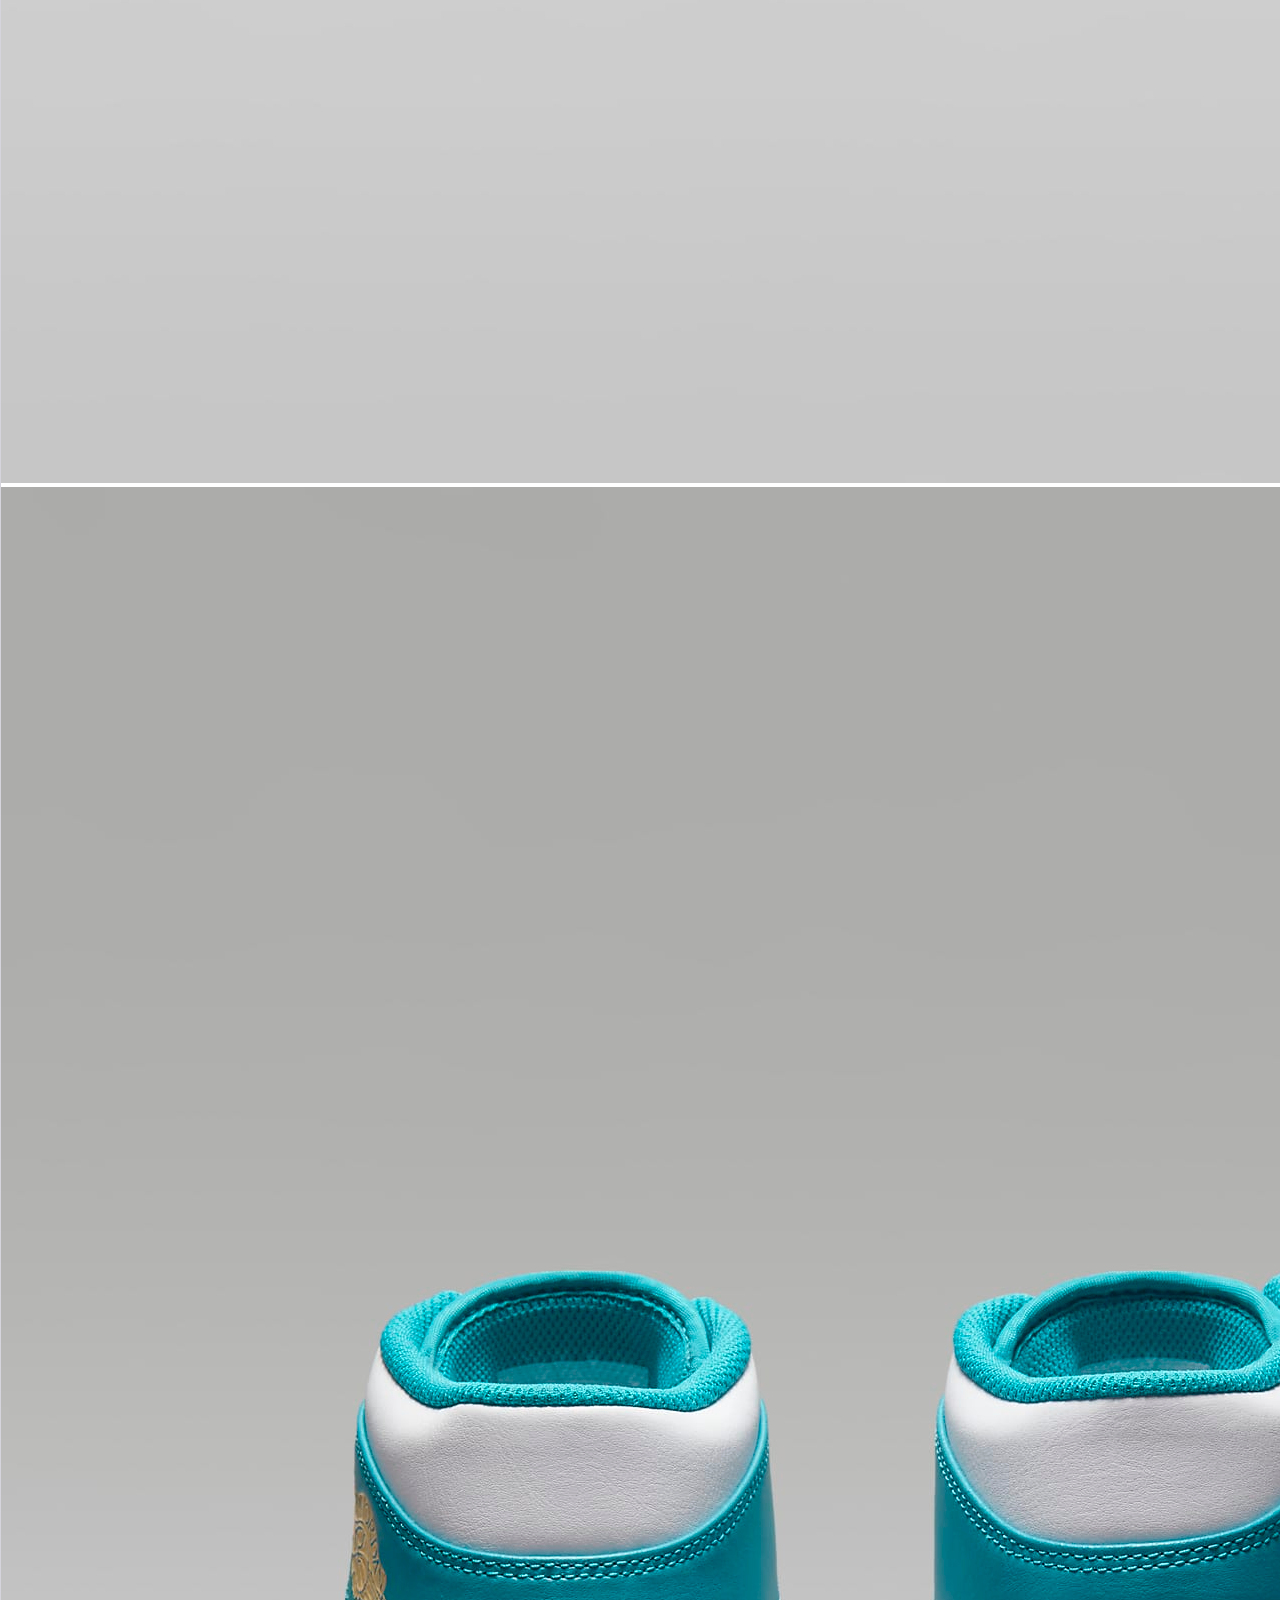
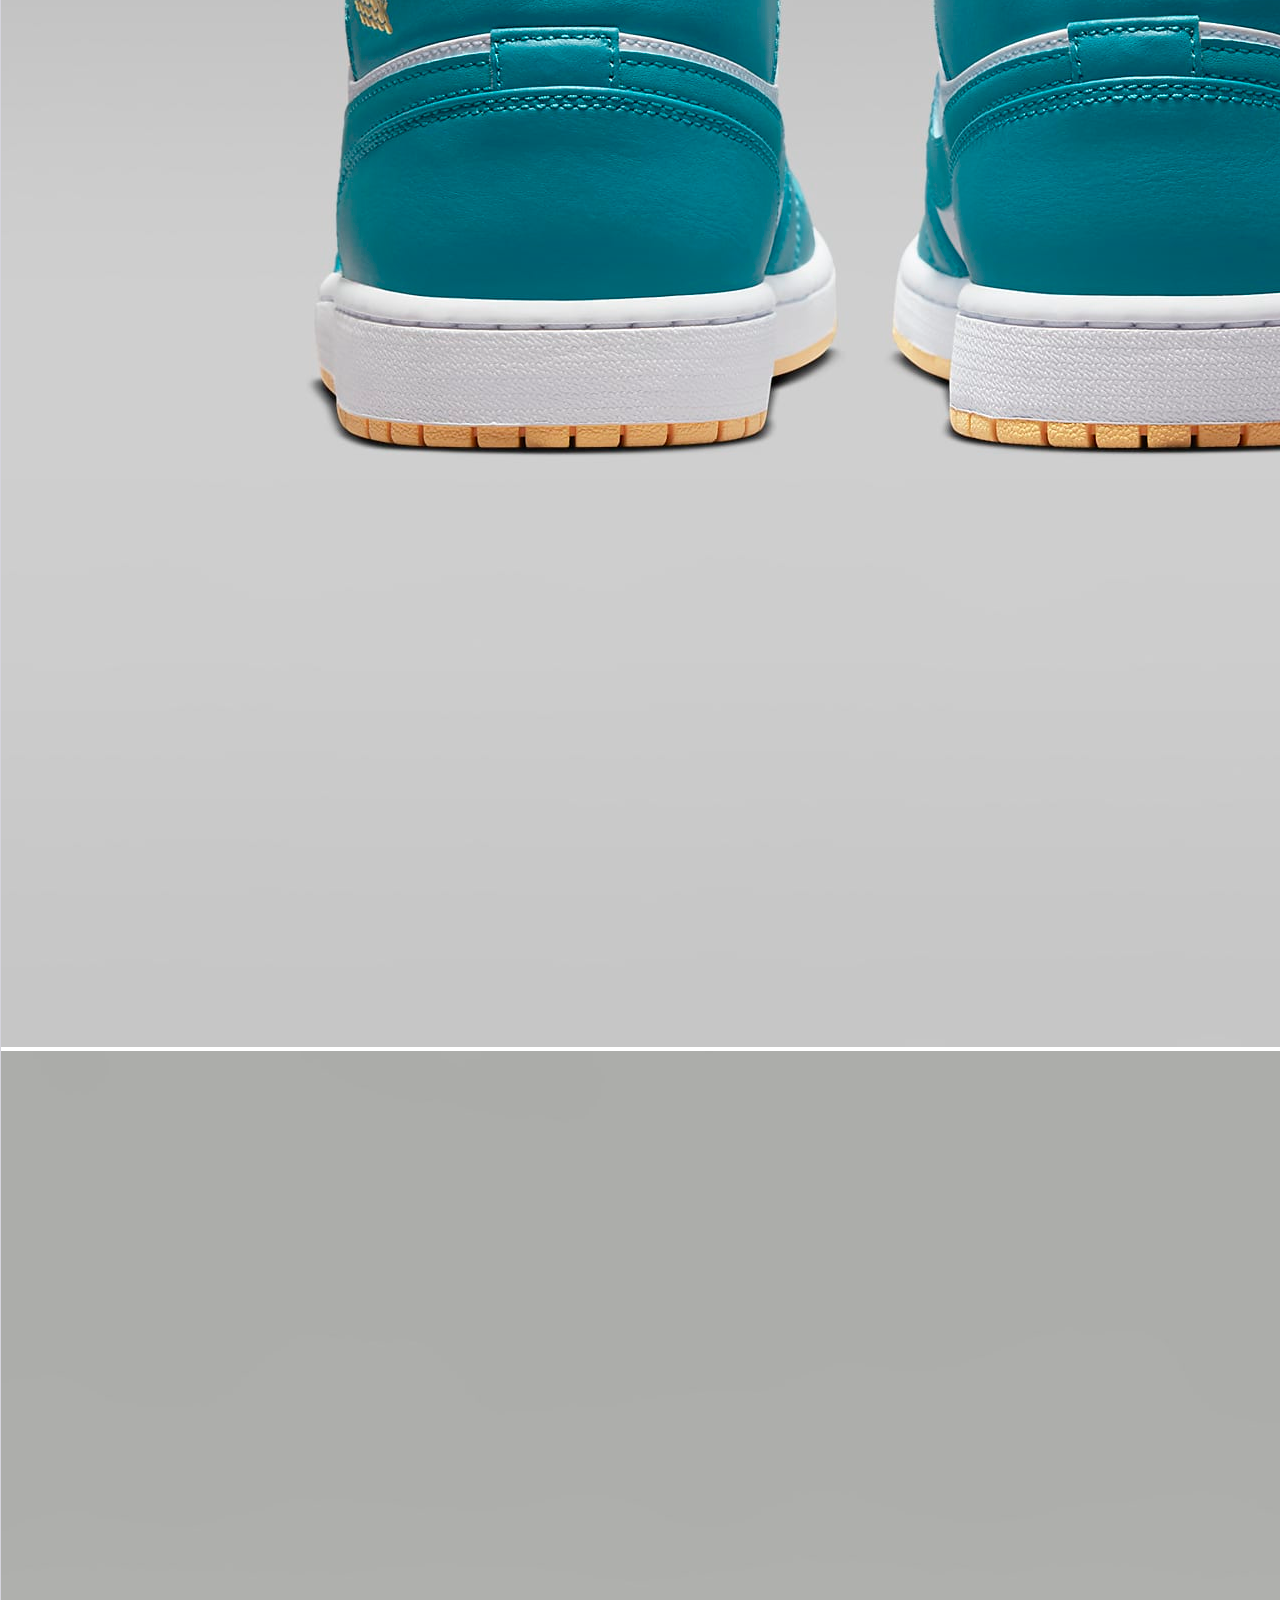
<file: portfolio.html>
<!doctype html>
<html lang="en">

<head>
    <meta charset="utf-8">
    <meta name="viewport" content="width=device-width, initial-scale=1">
    <title>portfolio</title>
    <link href="https://cdn.jsdelivr.net/npm/bootstrap@5.3.1/dist/css/bootstrap.min.css" rel="stylesheet"
        integrity="sha384-4bw+/aepP/YC94hEpVNVgiZdgIC5+VKNBQNGCHeKRQN+PtmoHDEXuppvnDJzQIu9" crossorigin="anonymous">
    <link rel="stylesheet" href="https://cdnjs.cloudflare.com/ajax/libs/font-awesome/6.4.2/css/all.min.css" />
    <link rel="stylesheet" href="style.css">
</head>

<body>
    <div class="row px-0">
        <!-- sidebar -->
        <div class="col-md-3 ">
            <nav class="navbar navbar-expand-lg bg">
                <div class="container-fluid">
                    <div class="logo">
                        <span id="logotext">
                            <span id="logofront">parth</span>
                            <span id="logoback">webdesigner</span>
                        </span>
                    </div>
                    <button class="navbar-toggler" type="button" data-bs-toggle="collapse"
                        data-bs-target="#navbarSupportedContent" aria-controls="navbarSupportedContent"
                        aria-expanded="false" aria-label="Toggle navigation">
                        <span class="navbar-toggler-icon"></span>
                    </button>
                    <div class="collapse navbar-collapse" id="navbarSupportedContent">
                        <div class="sidebar">
                            <div class="author">
                                <div class="imgbox">
                                    <img id="img" src="img/DSC_0177.png" alt="">
                                </div>
                            </div>
                            <div class="name">
                                <span id="nametext">
                                    <span id="namefront">parth</span>
                                    <span id="nameback">webdesigner</span>
                                </span>
                            </div>
                            <div class="manu">
                                <ul class="option">
                                    <li><a class="option" id="option1" href="index.html">home</a></li>
                                    <li><a class="option" id="option2" href="about.html">about</a></li>
                                    <li><a class="option" id="option3" href="services.html">Services</a></li>
                                    <li><a class="option" id="option4 active" href="portfolio.html">Portfolio</a></li>
                                    <li><a class="option" id="option5" href="blog.html">blog</a></li>
                                    <li><a class="option" id="option6" href="contact.html">Contact</a></li>
                                </ul>
                            </div>
                            <div class="copyright">
                                <div class="icon">
                                    <a href="#"> <i id="icon1"
                                            class="fa-brands fa-facebook fa-beat-fade"></i></a>&nbsp;&nbsp;
                                    <a href="https://instagram.com/parth__0002?igshid=MzMyNGUyNmU2YQ=="><i id="icon2"
                                            class="fa-brands fa-instagram fa-beat-fade"></i></a>&nbsp;&nbsp;
                                    <a href="https://wa.me/qr/SO4HG64GPLM4H1"><i id="icon3"
                                            class="fa-brands fa-whatsapp fa-beat-fade"></i></a>&nbsp;&nbsp;
                                    <a href="https://www.linkedin.com/in/parth-prajapati-a38480226"><i id="icon4"
                                            class="fa-brands fa-linkedin fa-beat-fade"></i></a>&nbsp;&nbsp;
                                    <a href="#"><i id="icon5" class="fa-brands fa-twitter fa-beat-fade">
                                        </i></a>&nbsp;&nbsp;
                                    <a href="https://join.skype.com/invite/tGcUF41rf5Sf"><i id="icon5"
                                            class="fa-brands fa-skype fa-beat-fade"> </i></a>
                                </div>
                                <div class="text">
                                    <span id="copytext">&copy; 2023 Parth Prajapati.<br> All rights reserved.</span>
                                </div>
                            </div>
                        </div>
                    </div>
                </div>
            </nav>
        </div>
        <div class="col-md-9" style="background-color:#fff">
            <div class="container top">
                <h6 class="p-tittle1">-project</h6>
                <h2 class="p-text1">recent completed works</h2>
            </div>
            <div class="container top1">
                <div class="row row-cols-1 row-cols-md-3 g-4">
                    <div class="col">
                        <div class="card h-100">
                            <div id="carouselExampleSlidesOnly" class="carousel slide" data-bs-ride="carousel">
                                <div class="carousel-inner">
                                    <div class="carousel-item active">
                                        <img src="img/airjordan1.png" class="d-block w-100" alt="...">
                                    </div>
                                    <div class="carousel-item">
                                        <img src="img/airjordan2.png" class="d-block w-100" alt="...">
                                    </div>
                                    <div class="carousel-item">
                                        <img src="img/airjordan3.png" class="d-block w-100" alt="...">
                                    </div>
                                    <div class="carousel-item">
                                        <img src="img/airjordan4.png" class="d-block w-100" alt="...">
                                    </div>
                                </div>
                            </div>
                            <div class="card-body">
                                <p class="card-text">vimeo</p>
                                <h5 class="card-title">firogo majestic ltd.</h5>
                            </div>
                        </div>
                    </div>
                    <div class="col">
                        <div class="card h-100">
                            <div id="carouselExampleSlidesOnly" class="carousel slide" data-bs-ride="carousel">
                                <div class="carousel-inner">
                                    <div class="carousel-item active">
                                        <img src="img/airjordan21.png" class="d-block w-100" alt="...">
                                    </div>
                                    <div class="carousel-item">
                                        <img src="img/airjordan22.png" class="d-block w-100" alt="...">
                                    </div>
                                    <div class="carousel-item">
                                        <img src="img/airjordan23.png" class="d-block w-100" alt="...">
                                    </div>
                                    <div class="carousel-item">
                                        <img src="img/airjordan24.png" class="d-block w-100" alt="...">
                                    </div>
                                </div>
                            </div>
                            <div class="card-body">
                                <p class="card-text">soundcloud</p>
                                <h5 class="card-title">creative building</h5>
                            </div>
                        </div>
                    </div>

                    <div class="col">
                        <div class="card h-100">
                            <div id="carouselExampleSlidesOnly" class="carousel slide" data-bs-ride="carousel">
                                <div class="carousel-inner">
                                    <div class="carousel-item active">
                                        <img src="img/airjordan31.png" class="d-block w-100" alt="...">
                                    </div>
                                    <div class="carousel-item">
                                        <img src="img/airjordan32.png" class="d-block w-100" alt="...">
                                    </div>
                                    <div class="carousel-item">
                                        <img src="img/airjordan33.png" class="d-block w-100" alt="...">
                                    </div>
                                    <div class="carousel-item">
                                        <img src="img/airjordan34.png" class="d-block w-100" alt="...">
                                    </div>
                                </div>
                            </div>
                            <div class="card-body">
                                <p class="card-text">modal box</p>
                                <h5 class="card-title">beautiful boat</h5>
                            </div>
                        </div>
                    </div>

                </div>
            </div>
            <div class="container top1">
                <div class="p-btnbox">
                    <a href="#"><button class="p-btn"><span id="p-btntext">view all projects</span></button></a>
                </div>
            </div>
            <div class="container top">
                <h6 class="p-tittle2">-clients</h6>
                <h2 class="p-text2">customers & clients</h2>
            </div>
            <div class="container top1">
                <div class="row row-cols-4 row-cols-md-4 g-4">
                    <div>
                        <div class=" p-magic">
                            <img src="img/1.png" class="card-img-top" alt="...">
                        </div>
                    </div>
                    <div>
                        <div class=" p-magic">
                            <img src="img/2.png" class="card-img-top" alt="...">
                        </div>
                    </div>
                    <div>
                        <div class="p-magic">
                            <img src="img/3.png" class="card-img-top" alt="...">
                        </div>
                    </div>
                    <div>
                        <div class="p-magic1">
                            <img src="img/4.png" class="card-img-top" alt="...">
                        </div>
                    </div>
                    <div>
                        <div class="p-magic">
                            <img src="img/5.png" class="card-img-top" alt="...">
                        </div>
                    </div>
                    <div>
                        <div class="p-magic">
                            <img src="img/6.png" class="card-img-top" alt="...">
                        </div>
                    </div>
                    <div>
                        <div class="p-magic">
                            <img src="img/7.png" class="card-img-top" alt="...">
                        </div>
                    </div>
                    <div>
                        <div class=" p-magic1">
                            <img src="img/8.png" class="card-img-top" alt="...">
                        </div>
                    </div>
                </div>
                <!-- <div class="container top">
                    <table>
                        <tr>
                            <td>
                                <img class="tableimg" src="img/1.png" alt="">
                            </td>
                            <td>
                                <img class="tableimg" src="img/1.png" alt="">
                            </td>
                            <td>
                                <img class="tableimg" src="img/1.png" alt="">
                            </td>
                            <td>
                                <img class="tableimg" src="img/1.png" alt="">
                            </td>
                        </tr>
                    </table>
                </div> -->

            </div>
            <div class="top">
            </div>
            <div class="container p-back1">
                <div class="blankbox"></div>
                <div class="container">
                    <h6 class="p-tittle3">-testimonial</h6>
                    <h2 class="p-text3">what client's say ?</h2>
                </div>
                <div class="top1"></div>
                <div class="container">
                    <div id="carouselExampleAutoplaying" class="carousel slide" data-bs-ride="carousel">
                        <div class="carousel-indicators">
                            <button type="button" data-bs-target="#carouselExampleIndicators" data-bs-slide-to="0" class="active" aria-current="true" aria-label="Slide 1"></button>
                            <button type="button" data-bs-target="#carouselExampleIndicators" data-bs-slide-to="1" aria-label="Slide 2"></button>
                            <button type="button" data-bs-target="#carouselExampleIndicators" data-bs-slide-to="2" aria-label="Slide 3"></button>
                          </div>
                        <div class="carousel-inner">
                            <div class="carousel-item active">
                                <div class="p-textbox">
                                    <span class="p-text4">i really like to write reviwes, but the marketify term
                                        truly<br>
                                        deserve a standing ovation for their customer support <br> customisation and
                                        most
                                        importantly, friendliness <br> and professionalism.</span>
                                </div>
                                <div class="top1"></div>
                                <div class="p-imgbox">
                                    <img class="p-img2" src="img/happycustomer1.png" alt="">
                                </div>
                                <h3 class="p-tittle5">keita smith</h3>
                                <h6 class="p-text5">senior web desiner at behance</h6>
                                <div class="top"></div>
                            </div>
                            <div class="carousel-item">
                                <div class="p-textbox">
                                    <span class="p-text4">really the code quality, customer support, and design are <br>
                                        awesome and its good support they are given an instant <br> solution to our
                                        needs.
                                        really awesome. i will strongly <br> recommend to my friends.</span>
                                </div>
                                <div class="top1"></div>
                                <div class="p-imgbox">
                                    <img class="p-img2" src="img/happycustomer2.png" alt="">
                                </div>
                                <h3 class="p-tittle5">amanda gan</h3>
                                <h6 class="p-text5">sales manager at vivaco shop</h6>
                                <div class="top"></div>
                            </div>
                            <div class="carousel-item">
                                <div class="p-textbox">
                                    <span class="p-text4">loved the teplate design, documentation, customizability <br> and
                                        
                                        the customer support from marketify team! i am noob in <br> programming but the
                                        markteify team helped me <br> successfully.</span>
                                </div>
                                <div class="top1"></div>
                                <div class="p-imgbox">
                                    <img class="p-img2" src="img/happycustomer3.png" alt="">
                                </div>
                                <h3 class="p-tittle5">namima </h3>
                                <h6 class="p-text5"> user interface design at PCL lab</h6>
                                <div class="top"></div>
                            </div>

                        </div>

                    </div>
                </div>
            </div>
            <div class="blank"></div>
            <div class="blank"></div>

        </div>
        <script src="script.js"></script>
        <script src="https://cdn.jsdelivr.net/npm/bootstrap@5.3.1/dist/js/bootstrap.bundle.min.js"
            integrity="sha384-HwwvtgBNo3bZJJLYd8oVXjrBZt8cqVSpeBNS5n7C8IVInixGAoxmnlMuBnhbgrkm"
            crossorigin="anonymous"></script>
</body>

</html>
</file>
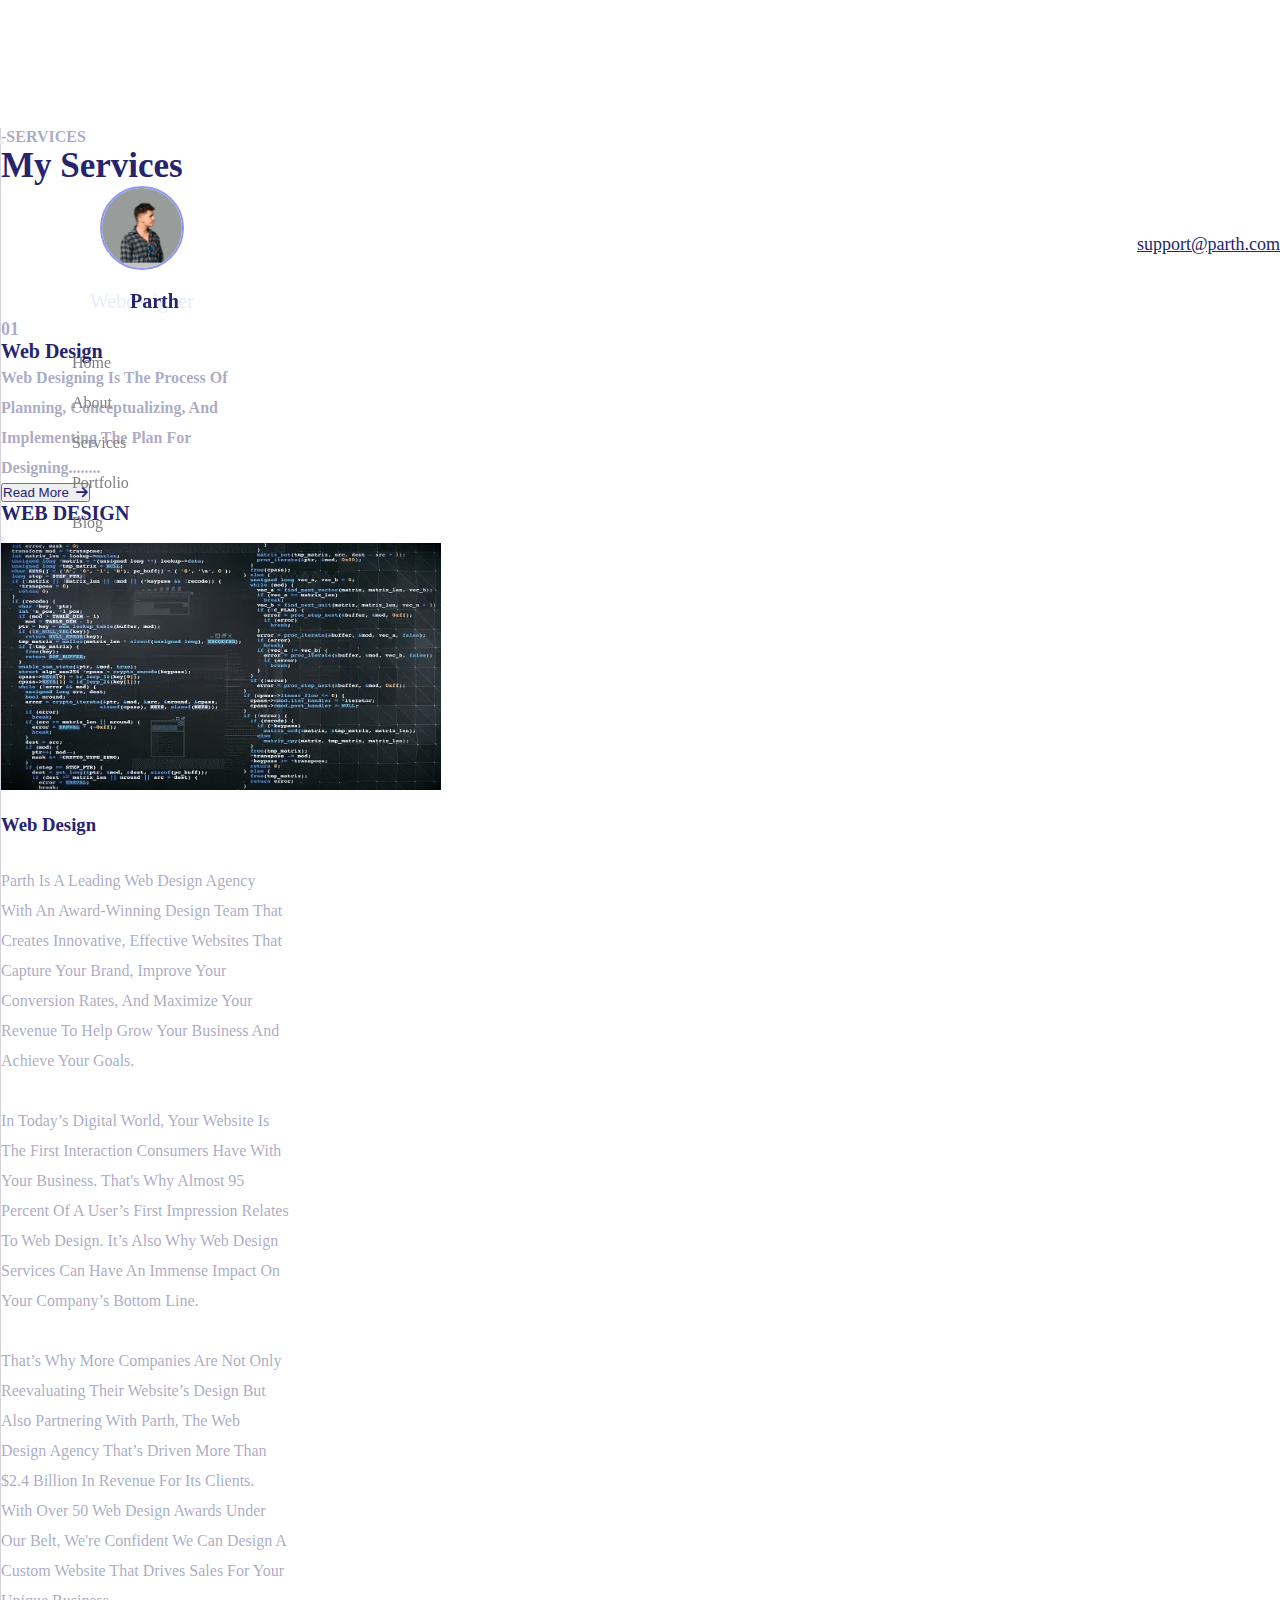
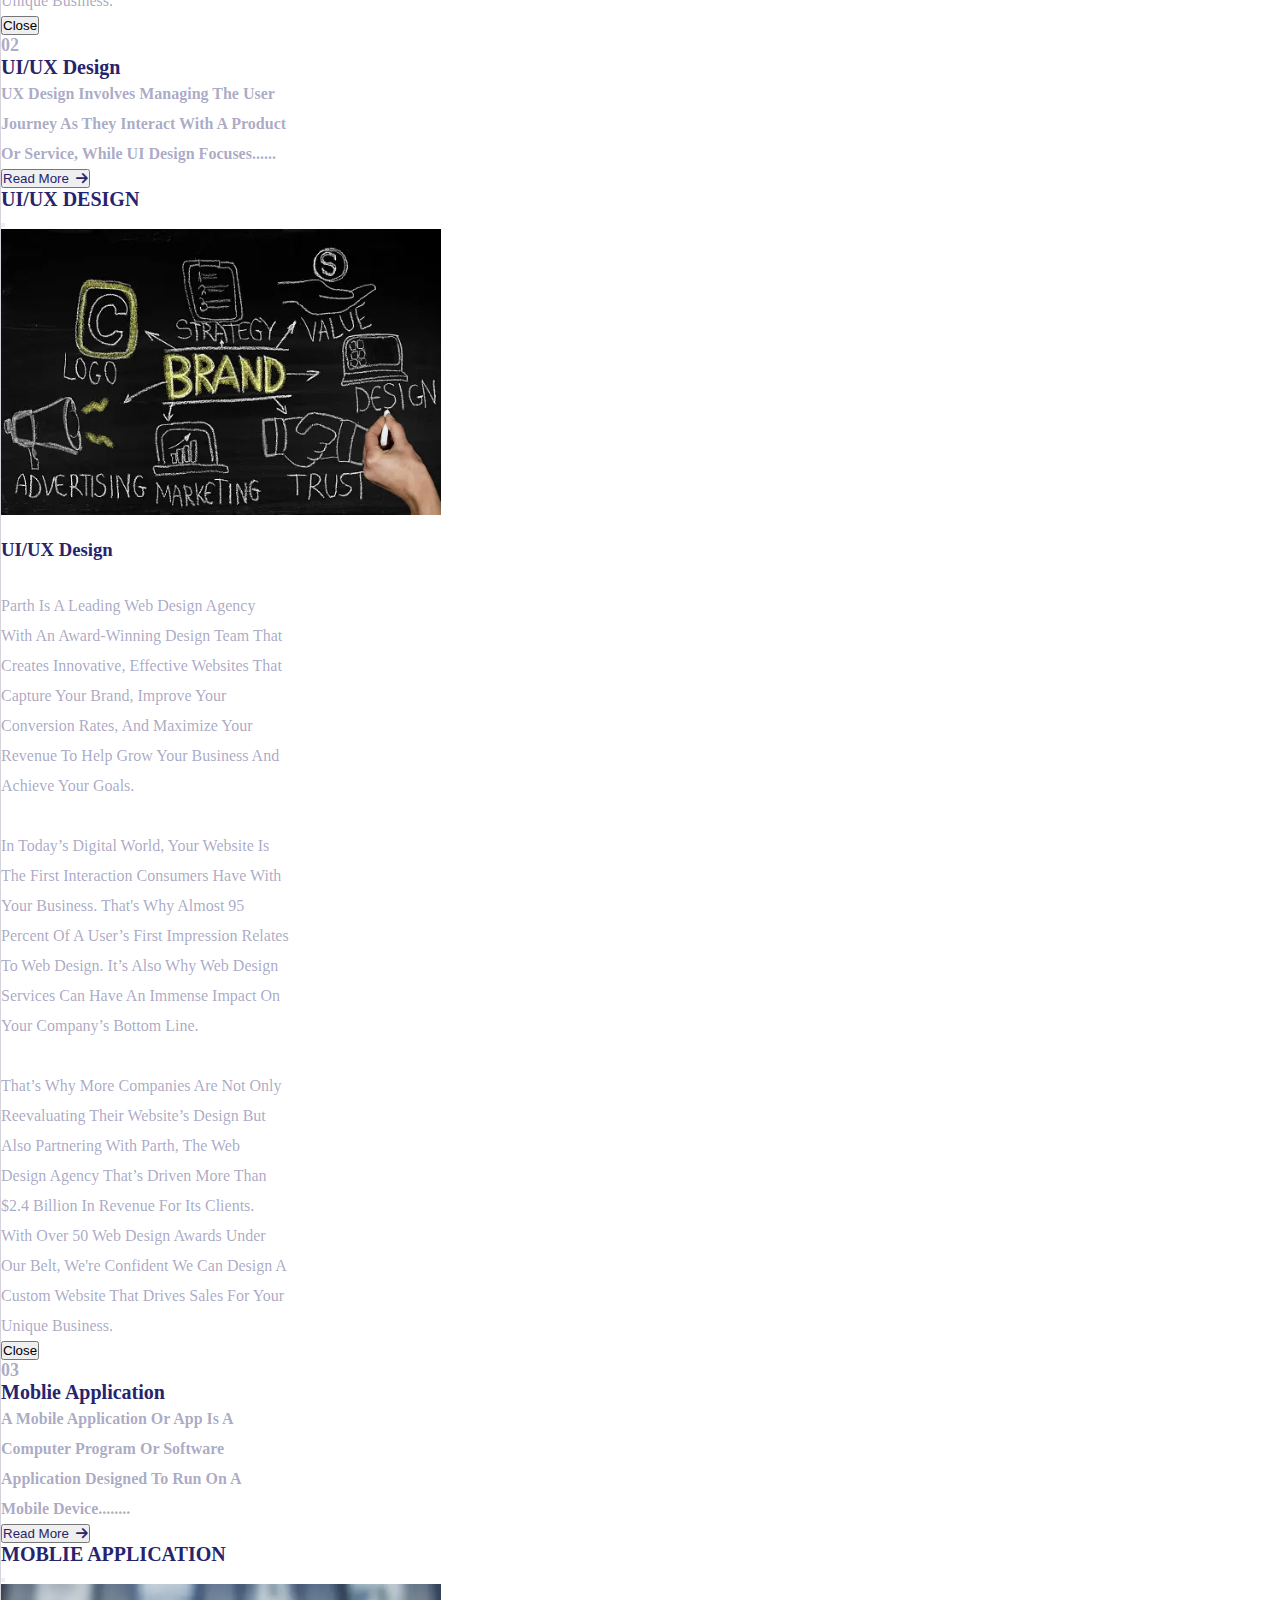
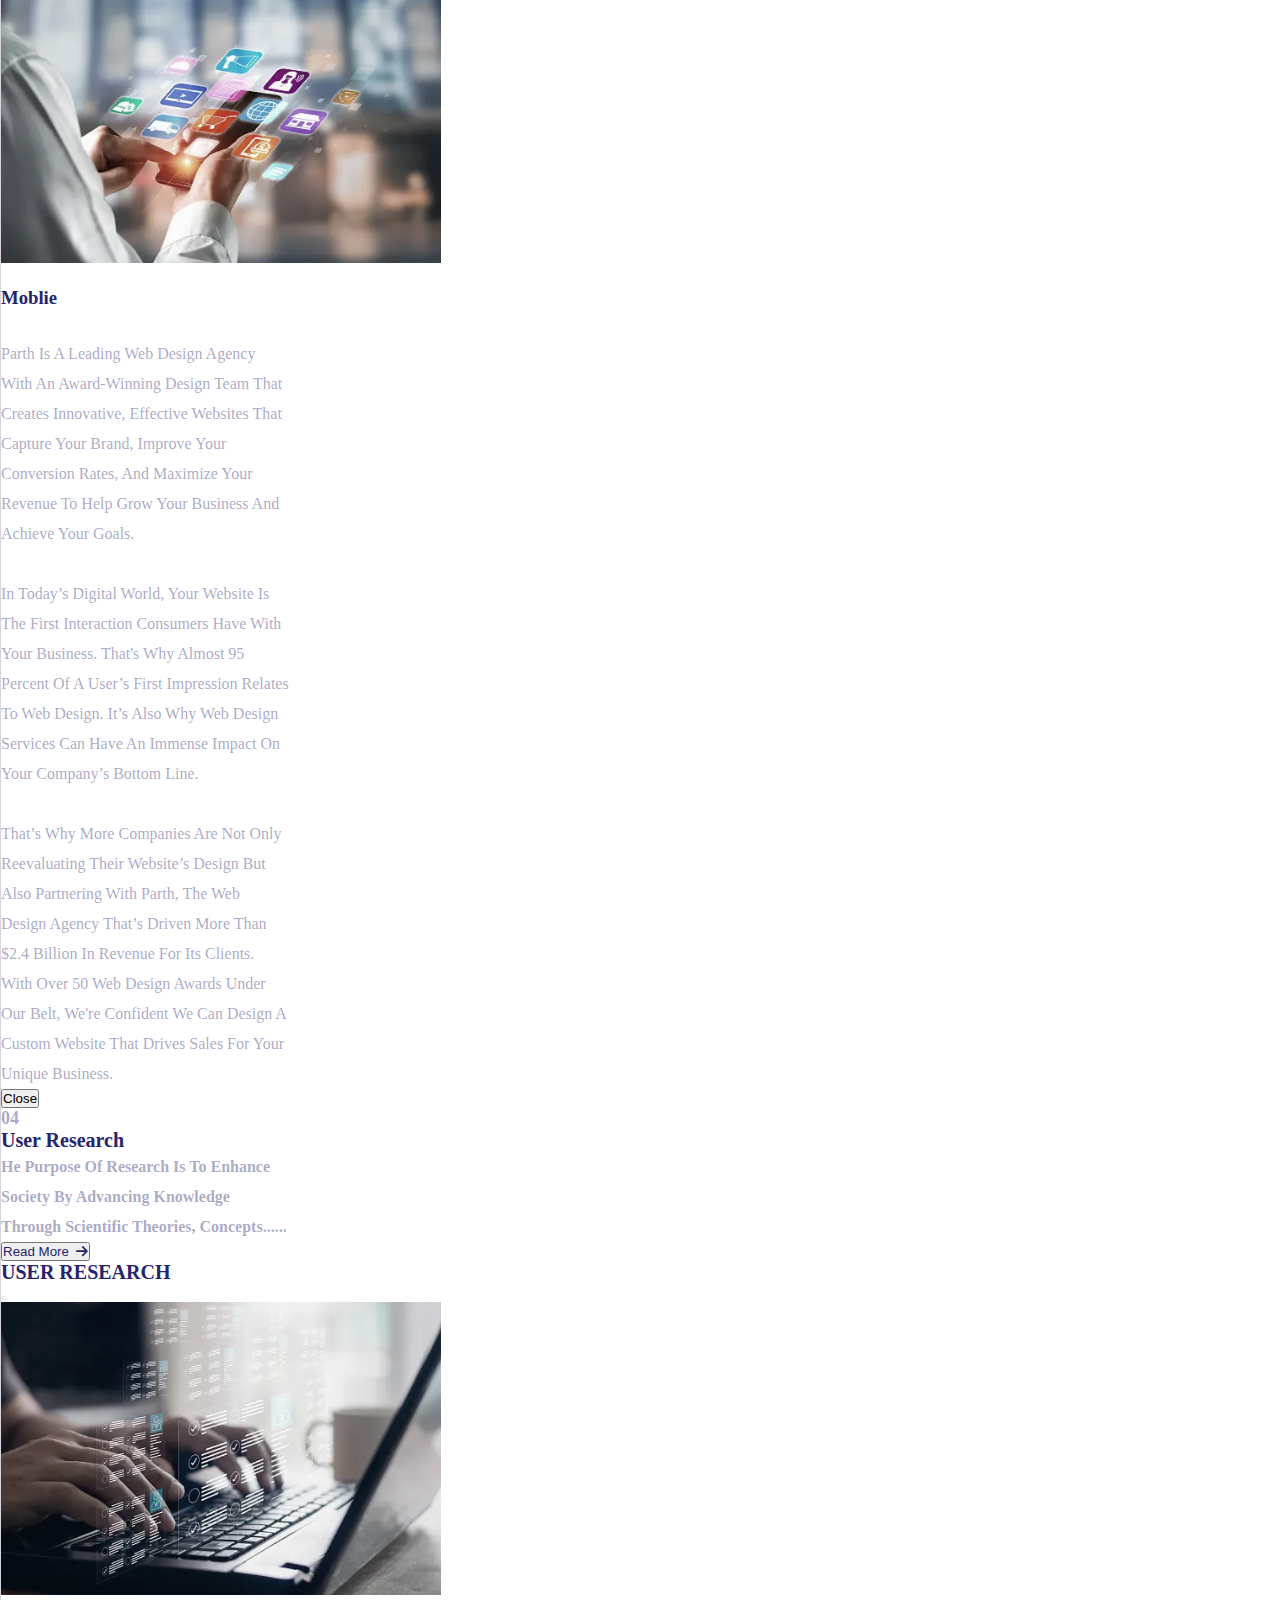
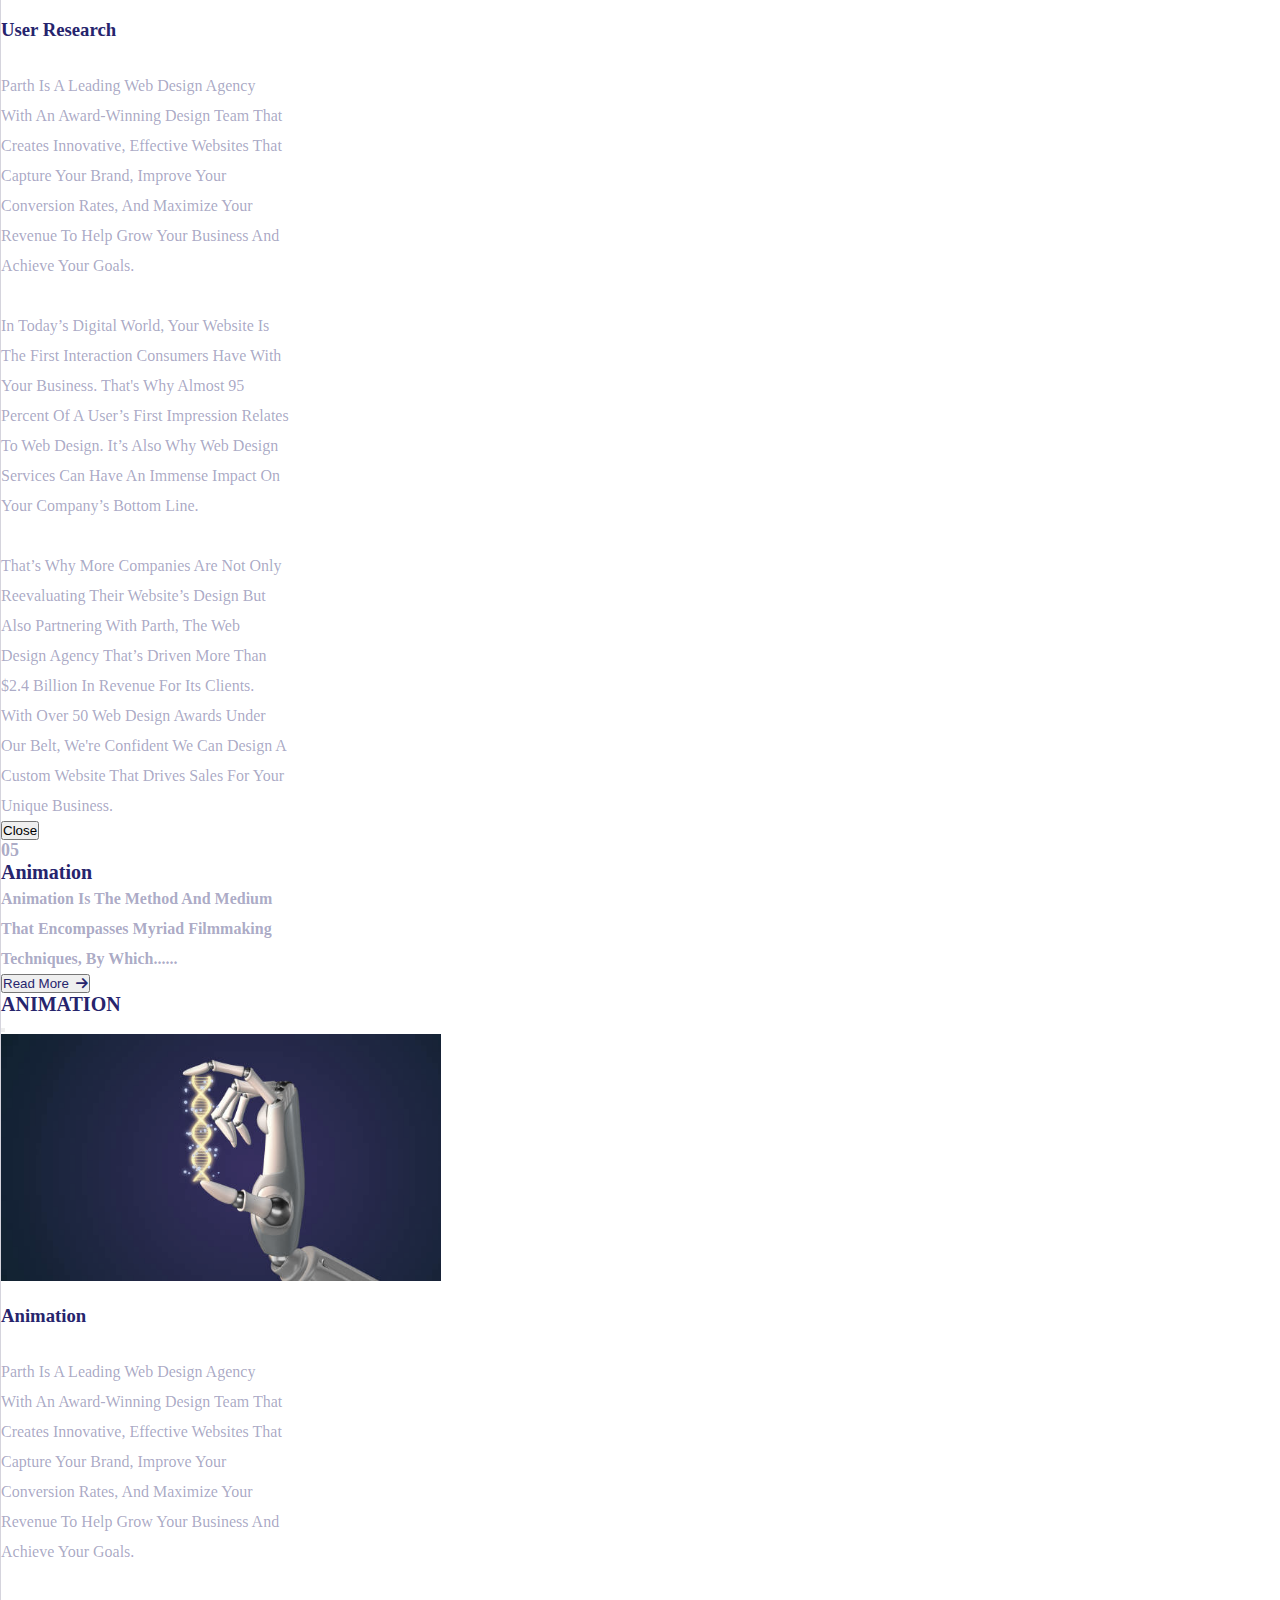
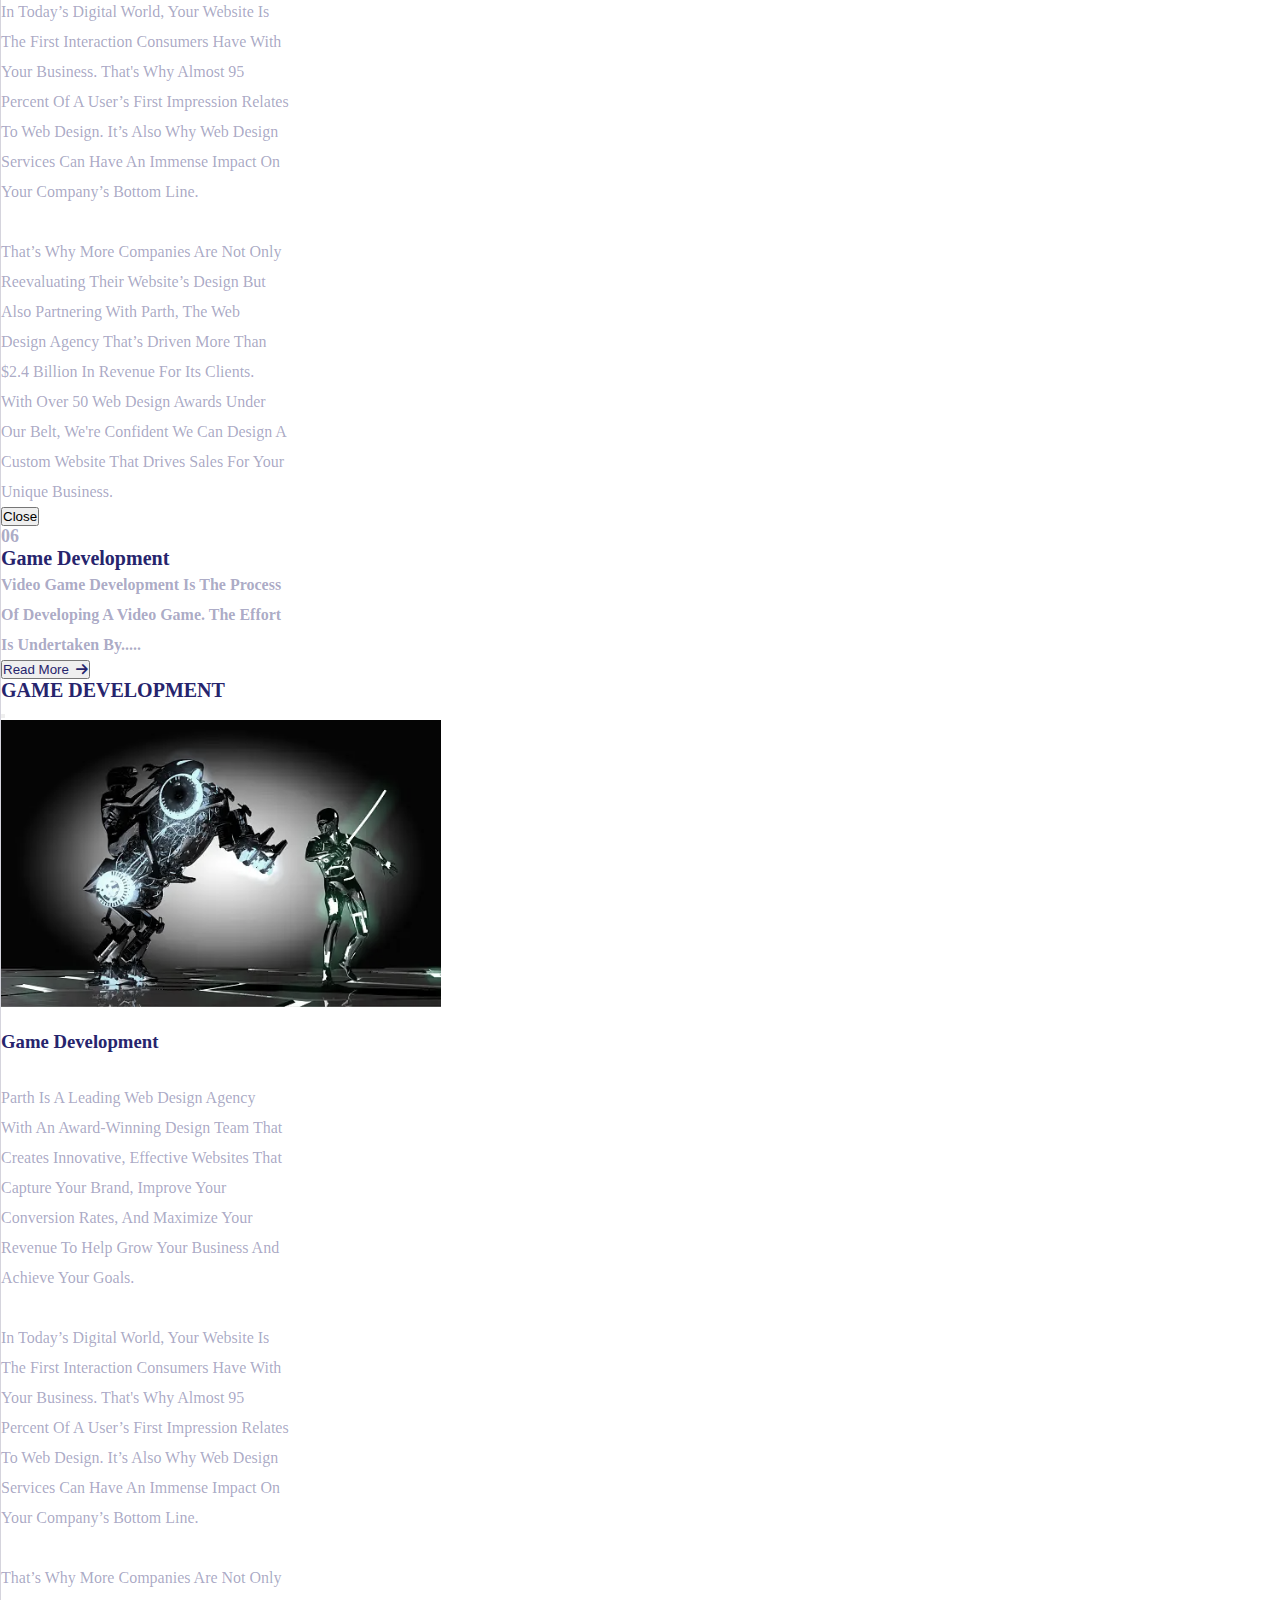
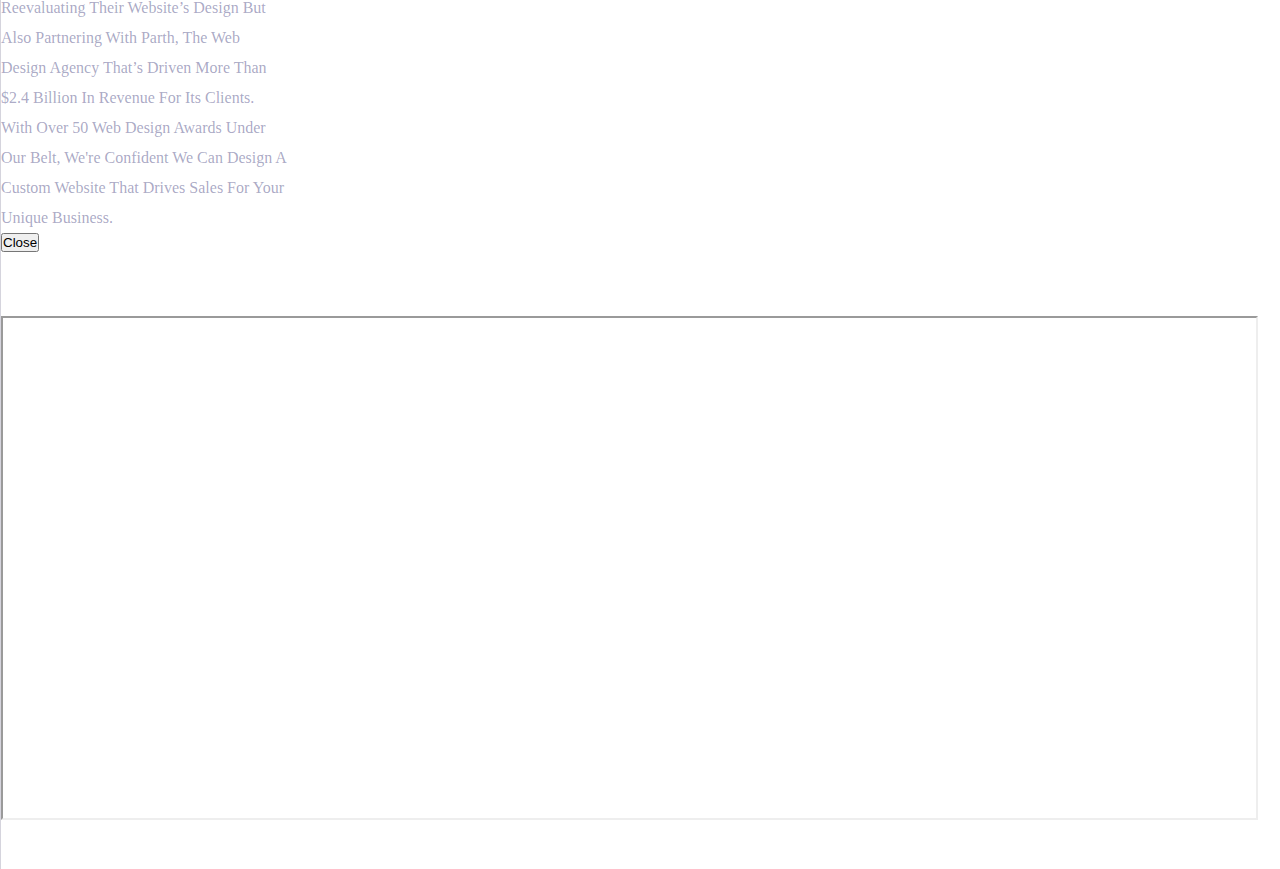
<file: services.html>
<!doctype html>
<html lang="en">

<head>
    <meta charset="utf-8">
    <meta name="viewport" content="width=device-width, initial-scale=1">
    <title>Services</title>
    <link href="https://cdn.jsdelivr.net/npm/bootstrap@5.3.1/dist/css/bootstrap.min.css" rel="stylesheet"
        integrity="sha384-4bw+/aepP/YC94hEpVNVgiZdgIC5+VKNBQNGCHeKRQN+PtmoHDEXuppvnDJzQIu9" crossorigin="anonymous">
    <link rel="stylesheet" href="https://cdnjs.cloudflare.com/ajax/libs/font-awesome/6.4.2/css/all.min.css" />
    <link rel="stylesheet" href="style.css">
</head>

<body>
    <div class="row px-0">
        <!-- sidebar -->
        <div class="col-md-3">
            <nav class="navbar navbar-expand-lg bg">
                <div class="container-fluid">
                    <div class="logo">
                        <span id="logotext">
                            <span id="logofront">parth</span>
                            <span id="logoback">webdesigner</span>
                        </span>
                    </div>
                    <button class="navbar-toggler" type="button" data-bs-toggle="collapse"
                        data-bs-target="#navbarSupportedContent" aria-controls="navbarSupportedContent"
                        aria-expanded="false" aria-label="Toggle navigation">
                        <span class="navbar-toggler-icon"></span>
                    </button>
                    <div class="collapse navbar-collapse" id="navbarSupportedContent">
                        <div class="sidebar">
                            <div class="author">
                                <div class="imgbox">
                                    <img id="img" src="img/DSC_0177.png" alt="">
                                </div>
                            </div>
                            <div class="name">
                                <span id="nametext">
                                    <span id="namefront">parth</span>
                                    <span id="nameback">webdesigner</span>
                                </span>
                            </div>
                            <div class="manu">
                                <ul class="option">
                                    <li><a class="option" id="option1" href="index.html">home</a></li>
                                    <li><a class="option" id="option2" href="about.html">about</a></li>
                                    <li><a class="option" id="option3 active" href="services.html">Services</a></li>
                                    <li><a class="option" id="option4" href="portfolio.html">Portfolio</a></li>
                                    <li><a class="option" id="option5" href="blog.html">blog</a></li>
                                    <li><a class="option" id="option6" href="contact.html">Contact</a></li>
                                </ul>
                            </div>
                            <div class="copyright">
                                <div class="icon">
                                    <a href="#"> <i id="icon1"
                                            class="fa-brands fa-facebook fa-beat-fade"></i></a>&nbsp;&nbsp;
                                    <a href="https://instagram.com/parth__0002?igshid=MzMyNGUyNmU2YQ=="><i id="icon2"
                                            class="fa-brands fa-instagram fa-beat-fade"></i></a>&nbsp;&nbsp;
                                    <a href="https://wa.me/qr/SO4HG64GPLM4H1"><i id="icon3"
                                            class="fa-brands fa-whatsapp fa-beat-fade"></i></a>&nbsp;&nbsp;
                                    <a href="https://www.linkedin.com/in/parth-prajapati-a38480226"><i id="icon4"
                                            class="fa-brands fa-linkedin fa-beat-fade"></i></a>&nbsp;&nbsp;
                                    <a href="#"><i id="icon5" class="fa-brands fa-twitter fa-beat-fade">
                                        </i></a>&nbsp;&nbsp;
                                    <a href="https://join.skype.com/invite/tGcUF41rf5Sf"><i id="icon5"
                                            class="fa-brands fa-skype fa-beat-fade"> </i></a>
                                </div>
                                <div class="text">
                                    <span id="copytext">&copy; 2023 Parth Prajapati.<br> All rights reserved.</span>
                                </div>
                            </div>
                        </div>
                    </div>
                </div>
            </nav>
        </div>
        <div class="col-md-9" style="background-color: #fff;">
            <div class="container">
                <div class="row top">
                    <div class="col-md-6">
                        <h6 id="s-tittle1">-services</h6>
                        <h1><span id="s-text1">my services</span></h1>
                    </div>
                    <div class="col-md-6">
                        <a href="#" class="s-text2">support@parth.com</a>
                    </div>
                </div>
            </div>
            <div class="container top1">
                <div class="row row-cols-1 row-cols-md-3 g-4">
                    <div class="col s-magic">
                        <div class="card" style="width: 18rem;">
                            <div class="card-body">
                                <h6 class="number">01</h6>
                                <h5 class="card-title">web design</h5>
                                <p class="card-text">Web designing is the process of planning, conceptualizing, and implementing the plan for designing........
                                </p>
                                <!-- Button trigger modal -->
                                <button type="button" class="btn read-more" data-bs-toggle="modal"
                                    data-bs-target="#exampleModal">
                                    Read More&nbsp;&nbsp;<i class="fa fa-arrow-right fa-shake"></i>
                                </button>


                                <!-- Modal -->
                                <div class="modal fade" id="exampleModal" tabindex="-1"
                                    aria-labelledby="exampleModalLabel" aria-hidden="true">
                                    <div class="modal-dialog">
                                        <div class="modal-content">
                                            <div class="modal-header">
                                                <h1 class="modal-title fs-5" id="exampleModalLabel">Web design</h1>
                                                <button type="button" class="btn-close" data-bs-dismiss="modal"
                                                    aria-label="Close"></button>
                                            </div>
                                            <div class="modal-body">
                                                <div class="container">
                                                    <div>
                                                        <img  class="imgcard" src="img/web.png" alt="">
                                                    </div>
                                                    <h3 class="web-tittle" >web design</h3>
                                                    <h6 class="web-text"><p>parth is a leading web design agency with an award-winning design
                                                        team that creates innovative, effective websites that capture your
                                                        brand, improve your conversion rates, and maximize your revenue to
                                                        help grow your business and achieve your goals. <br><br>
    
                                                        In today’s digital world, your website is the first interaction
                                                        consumers have with your business. That's why almost 95 percent of a
                                                        user’s first impression relates to web design. It’s also why web
                                                        design services can have an immense impact on your company’s bottom
                                                        line. <br><br>
    
                                                        That’s why more companies are not only reevaluating their website’s
                                                        design but also partnering with parth, the web design agency that’s
                                                        driven more than $2.4 billion in revenue for its clients. With over
                                                        50 web design awards under our belt, we're confident we can design a
                                                        custom website that drives sales for your unique business.</p>
                                                </h6>
                                                </div>
                                            </div>
                                            <div class="modal-footer">
                                                <button type="button" class="btn btn-secondary"
                                                    data-bs-dismiss="modal">Close</button>
                                            </div>
                                        </div>
                                    </div>
                                </div>
                            </div>
                        </div>
                    </div>
                    <div class="col s-magic">
                        <div class="card" style="width: 18rem;">
                            <div class="card-body">
                                <h6 class="number">02</h6>
                                <h5 class="card-title">UI/UX design</h5>
                                <p class="card-text">UX design involves managing the user journey as they interact with a product or service, while UI design focuses......</p>
                                <!-- Button trigger modal -->
                                <button type="button" class="btn read-more" data-bs-toggle="modal"
                                    data-bs-target="#uldesign">
                                    Read More&nbsp;&nbsp;<i class="fa fa-arrow-right fa-shake"></i>
                                </button>

                                <!-- Modal -->
                                <div class="modal fade" id="uldesign" tabindex="-1" aria-labelledby="exampleModalLabel"
                                    aria-hidden="true">
                                    <div class="modal-dialog">
                                        <div class="modal-content">
                                            <div class="modal-header">
                                                <h1 class="modal-title" id="exampleModalLabel">UI/UX design</h1>
                                                <button type="button" class="btn-close" data-bs-dismiss="modal"
                                                    aria-label="Close"></button>
                                            </div>
                                            <div class="modal-body">
                                                <div class="container">
                                                    <div>
                                                        <img  class="imgcard" src="img/ui.png" alt="">
                                                    </div>
                                                    <h3 class="web-tittle" >UI/UX design</h3>
                                                    <h6 class="web-text"><p>parth is a leading web design agency with an award-winning design
                                                        team that creates innovative, effective websites that capture your
                                                        brand, improve your conversion rates, and maximize your revenue to
                                                        help grow your business and achieve your goals. <br><br>
    
                                                        In today’s digital world, your website is the first interaction
                                                        consumers have with your business. That's why almost 95 percent of a
                                                        user’s first impression relates to web design. It’s also why web
                                                        design services can have an immense impact on your company’s bottom
                                                        line. <br><br>
    
                                                        That’s why more companies are not only reevaluating their website’s
                                                        design but also partnering with parth, the web design agency that’s
                                                        driven more than $2.4 billion in revenue for its clients. With over
                                                        50 web design awards under our belt, we're confident we can design a
                                                        custom website that drives sales for your unique business.</p>
                                                </h6>
                                                </div>
                                            </div>
                                            <div class="modal-footer">
                                                <button type="button" class="btn btn-secondary"
                                                    data-bs-dismiss="modal">Close</button>
                                            </div>
                                        </div>
                                    </div>
                                </div>
                            </div>
                        </div>
                    </div>
                    <div class="col s-magic">
                        <div class="card" style="width: 18rem;">
                            <div class="card-body">
                                <h6 class="number">03</h6>
                                <h5 class="card-title">moblie application</h5>
                                <p class="card-text">A mobile application or app is a computer program or software application designed to run on a mobile device........</p>
                                <!-- Button trigger modal -->
                                <button type="button" class="btn read-more" data-bs-toggle="modal"
                                    data-bs-target="#mobileapplication">
                                    Read More&nbsp;&nbsp;<i class="fa fa-arrow-right fa-shake"></i>
                                </button>


                                <!-- Modal -->
                                <div class="modal fade" id="mobileapplication" tabindex="-1"
                                    aria-labelledby="exampleModalLabel" aria-hidden="true">
                                    <div class="modal-dialog">
                                        <div class="modal-content">
                                            <div class="modal-header">
                                                <h1 class="modal-title fs-5" id="exampleModalLabel">moblie application
                                                </h1>
                                                <button type="button" class="btn-close" data-bs-dismiss="modal"
                                                    aria-label="Close"></button>
                                            </div>
                                            <div class="modal-body">
                                                <div class="container">
                                                    <div>
                                                        <img  class="imgcard" src="img/moblie.png" alt="">
                                                    </div>
                                                    <h3 class="web-tittle" >moblie </h3>
                                                    <h6 class="web-text"><p>parth is a leading web design agency with an award-winning design
                                                        team that creates innovative, effective websites that capture your
                                                        brand, improve your conversion rates, and maximize your revenue to
                                                        help grow your business and achieve your goals. <br><br>
    
                                                        In today’s digital world, your website is the first interaction
                                                        consumers have with your business. That's why almost 95 percent of a
                                                        user’s first impression relates to web design. It’s also why web
                                                        design services can have an immense impact on your company’s bottom
                                                        line. <br><br>
    
                                                        That’s why more companies are not only reevaluating their website’s
                                                        design but also partnering with parth, the web design agency that’s
                                                        driven more than $2.4 billion in revenue for its clients. With over
                                                        50 web design awards under our belt, we're confident we can design a
                                                        custom website that drives sales for your unique business.</p>
                                                </h6>
                                                </div>
                                            </div>
                                            <div class="modal-footer">
                                                <button type="button" class="btn btn-secondary"
                                                    data-bs-dismiss="modal">Close</button>
                                            </div>
                                        </div>
                                    </div>
                                </div>
                            </div>
                        </div>
                    </div>
                    <div class="col s-magic">
                        <div class="card" style="width: 18rem;">
                            <div class="card-body">
                                <h6 class="number">04</h6>
                                <h5 class="card-title">user research</h5>
                                <p class="card-text">he purpose of research is to enhance society by advancing knowledge through scientific theories, concepts......</p>
                                <!-- Button trigger modal -->
                                <button type="button" class="btn read-more" data-bs-toggle="modal"
                                    data-bs-target="#userresearch">
                                    Read More&nbsp;&nbsp;<i class="fa fa-arrow-right fa-shake"></i>
                                </button>


                                <!-- Modal -->
                                <div class="modal fade" id="userresearch" tabindex="-1"
                                    aria-labelledby="exampleModalLabel" aria-hidden="true">
                                    <div class="modal-dialog">
                                        <div class="modal-content">
                                            <div class="modal-header">
                                                <h1 class="modal-title fs-5" id="exampleModalLabel">user research</h1>
                                                <button type="button" class="btn-close" data-bs-dismiss="modal"
                                                    aria-label="Close"></button>
                                            </div>
                                            <div class="modal-body">
                                                <div class="container">
                                                    <div>
                                                        <img  class="imgcard" src="img/user.png" alt="">
                                                    </div>
                                                    <h3 class="web-tittle" >user research</h3>
                                                    <h6 class="web-text"><p>parth is a leading web design agency with an award-winning design
                                                        team that creates innovative, effective websites that capture your
                                                        brand, improve your conversion rates, and maximize your revenue to
                                                        help grow your business and achieve your goals. <br><br>
    
                                                        In today’s digital world, your website is the first interaction
                                                        consumers have with your business. That's why almost 95 percent of a
                                                        user’s first impression relates to web design. It’s also why web
                                                        design services can have an immense impact on your company’s bottom
                                                        line. <br><br>
    
                                                        That’s why more companies are not only reevaluating their website’s
                                                        design but also partnering with parth, the web design agency that’s
                                                        driven more than $2.4 billion in revenue for its clients. With over
                                                        50 web design awards under our belt, we're confident we can design a
                                                        custom website that drives sales for your unique business.</p>
                                                </h6>
                                                </div>
                                            </div>
                                            <div class="modal-footer">
                                                <button type="button" class="btn btn-secondary"
                                                    data-bs-dismiss="modal">Close</button>
                                            </div>
                                        </div>
                                    </div>
                                </div>
                            </div>
                        </div>
                    </div>
                    <div class="col s-magic">
                        <div class="card" style="width: 18rem;">
                            <div class="card-body">
                                <h6 class="number">05</h6>
                                <h5 class="card-title">Animation</h5>
                                <p class="card-text">Animation is the method and medium that encompasses myriad filmmaking techniques, by which......</p>
                                <!-- Button trigger modal -->
                                <button type="button" class="btn read-more" data-bs-toggle="modal"
                                    data-bs-target="#Animation">
                                    Read More&nbsp;&nbsp;<i class="fa fa-arrow-right fa-shake"></i>
                                </button>


                                <!-- Modal -->
                                <div class="modal fade" id="Animation" tabindex="-1" aria-labelledby="exampleModalLabel"
                                    aria-hidden="true">
                                    <div class="modal-dialog">
                                        <div class="modal-content">
                                            <div class="modal-header">
                                                <h1 class="modal-title fs-5" id="exampleModalLabel">Animation</h1>
                                                <button type="button" class="btn-close" data-bs-dismiss="modal"
                                                    aria-label="Close"></button>
                                            </div>
                                            <div class="modal-body">
                                                <div class="container">
                                                    <div>
                                                        <img  class="imgcard" src="img/animation.png" alt="">
                                                    </div>
                                                    <h3 class="web-tittle" >Animation</h3>
                                                    <h6 class="web-text"><p>parth is a leading web design agency with an award-winning design
                                                        team that creates innovative, effective websites that capture your
                                                        brand, improve your conversion rates, and maximize your revenue to
                                                        help grow your business and achieve your goals. <br><br>
    
                                                        In today’s digital world, your website is the first interaction
                                                        consumers have with your business. That's why almost 95 percent of a
                                                        user’s first impression relates to web design. It’s also why web
                                                        design services can have an immense impact on your company’s bottom
                                                        line. <br><br>
    
                                                        That’s why more companies are not only reevaluating their website’s
                                                        design but also partnering with parth, the web design agency that’s
                                                        driven more than $2.4 billion in revenue for its clients. With over
                                                        50 web design awards under our belt, we're confident we can design a
                                                        custom website that drives sales for your unique business.</p>
                                                </h6>
                                                </div>
                                            </div>
                                            <div class="modal-footer">
                                                <button type="button" class="btn btn-secondary"
                                                    data-bs-dismiss="modal">Close</button>
                                            </div>
                                        </div>
                                    </div>
                                </div>
                            </div>
                        </div>
                    </div>
                    <div class="col s-magic">
                        <div class="card" style="width: 18rem;">
                            <div class="card-body">
                                <h6 class="number">06</h6>
                                <h5 class="card-title">game development</h5>
                                <p class="card-text">Video game development is the process of developing a video game. The effort is undertaken by.....</p>
                                <!-- Button trigger modal -->
                                <button type="button" class="btn read-more" data-bs-toggle="modal"
                                    data-bs-target="#gamedevelopment">
                                    Read More&nbsp;&nbsp;<i class="fa fa-arrow-right fa-shake"></i>
                                </button>


                                <!-- Modal -->
                                <div class="modal fade" id="gamedevelopment" tabindex="-1"
                                    aria-labelledby="exampleModalLabel" aria-hidden="true">
                                    <div class="modal-dialog">
                                        <div class="modal-content">
                                            <div class="modal-header">
                                                <h1 class="modal-title fs-5" id="exampleModalLabel">game development
                                                </h1>
                                                <button type="button" class="btn-close" data-bs-dismiss="modal"
                                                    aria-label="Close"></button>
                                            </div>
                                            <div class="modal-body">
                                                <div class="container">
                                                    <div>
                                                        <img  class="imgcard" src="img/game.png" alt="">
                                                    </div>
                                                    <h3 class="web-tittle" >game development</h3>
                                                    <h6 class="web-text"><p>parth is a leading web design agency with an award-winning design
                                                        team that creates innovative, effective websites that capture your
                                                        brand, improve your conversion rates, and maximize your revenue to
                                                        help grow your business and achieve your goals. <br><br>
    
                                                        In today’s digital world, your website is the first interaction
                                                        consumers have with your business. That's why almost 95 percent of a
                                                        user’s first impression relates to web design. It’s also why web
                                                        design services can have an immense impact on your company’s bottom
                                                        line. <br><br>
    
                                                        That’s why more companies are not only reevaluating their website’s
                                                        design but also partnering with parth, the web design agency that’s
                                                        driven more than $2.4 billion in revenue for its clients. With over
                                                        50 web design awards under our belt, we're confident we can design a
                                                        custom website that drives sales for your unique business.</p>
                                                </h6>
                                                </div>
                                            </div>
                                            <div class="modal-footer">
                                                <button type="button" class="btn btn-secondary"
                                                    data-bs-dismiss="modal">Close</button>
                                            </div>
                                        </div>
                                    </div>
                                </div>
                            </div>
                        </div>
                    </div>
                </div>
            </div>
            <div class="container top1">
                <iframe class="video" src="https://www.youtube.com/embed/6jiNS_4CEug" width="98%" height="500px" ></iframe>
            </div>
            <div class="blank">

            </div>
        </div>

        <script src="script.js"></script>
        <script src="https://cdn.jsdelivr.net/npm/bootstrap@5.3.1/dist/js/bootstrap.bundle.min.js"
            integrity="sha384-HwwvtgBNo3bZJJLYd8oVXjrBZt8cqVSpeBNS5n7C8IVInixGAoxmnlMuBnhbgrkm"
            crossorigin="anonymous"></script>
</body>

</html>
</file>
<file: style.css>
*
{
    margin: 0%;
    padding: 0%;
}
body
{
    width: 100%;
    height: 100%;
}
.navbar
{
   position: fixed;
}
@media (max-width:767px) {
    .navbar
    {
       position:static;
    }   
}
.col-md-9
{
    /* height: max-content; */
    background-color:#f3f4fd;
    border-left: 1px solid #d5d4dd;
}

.imgbox
{
    text-align: center;
    width: 80px;
    height: 80px;
    border: 2px solid #8E98F5;
    border-radius: 50%;
    overflow: hidden;
    margin-top: 20%;
    margin-left: 50%;
    margin-right: 60%;
    margin-bottom: 20px;
}
@media (max-width:767px) {
    .imgbox
{
    position: relative;
    margin-left: 120px;
    width: 80px;
    height: 80px;
    border: 2px solid #8E98F5;
    border-radius: 50%;
    overflow: hidden;
    
}

    
}
#img
{
    width: 120px;

}
.name
{
    margin-left: -20px;
}
#nametext
{
    margin-left: 10px;
    font-size: 18px;
    text-transform: capitalize;
}
@media (max-width :767px) {
    #nametext
    {
        /* margin-left: 140px; */
        font-size: 18px;
        text-transform: capitalize;
    }
    #namefront
    {
        margin-left: auto;
    }
        
}
#namefront
{
    color: #26246d;
    position: absolute;
    margin-left: 140px;
    font-size: 20px;
    font-weight: 600;
    text-transform: capitalize;
}

#nameback
{
    margin-left: 100px   ;
    font-size: 20px;
    font-family: Amsterdam;
    color: hsla(234, 84%, 76%,0.2);

}
@media (max-width:767px) {
    #nameback
{
    text-align: center;
    font-size: 20px;
    font-family: Amsterdam;
    color: hsla(234, 84%, 76%,0.2);

}
#namefront
{
    color: #26246d;
    position: absolute;
    margin-left: 145px;
    font-size: 20px;
    font-weight: 600;
    text-transform: capitalize;
}


}
.manu
{
    margin-top: 30px;
    display: flex;
    flex-direction: column;
    justify-content: center;
    align-items: center;
}
.option
{
    text-decoration: none;
    list-style: none;
    line-height: 40px;
    color: gray;
    text-transform: capitalize;

}
.option:hover
{
    cursor: pointer;
    color:#8E98F5 ;
}
.icon
{
    /* margin-left: -100px; */
    margin-top: 30px;
    text-align: right;
   
}
@media (max-width:767px) {
    .icon{
        text-align: center;
    }
}
#icon1
{
    color: #4052f5;
}
#icon2
{
    color: #f750bf;
}
#icon3
{
    color: #07fd66;
}
#icon4
{
    color: #031bec;
}
#icon5
{
    color: #1571fa;
}
.text
{
    margin-top: 20px;
    margin-left: 50px;
    text-align: center;
}
@media (max-width:767px) {
    .text
{
    margin-top: 20px;
    margin-left: 20px;
    text-align: center;
}    
}
#copytext
{
    color:  gray;
    cursor: pointer;
}
#tittle
{
    margin-top: 18%;
    font-size: 50px;
    text-align: start;
    font-weight: 700;
    text-transform: capitalize;
    color: #26246d;
}
#text
{
    text-transform: capitalize;
    color: gray;
}
@media (max-width:767px) {
    .box1
    {
        margin-left:40px;
    }    
}
.textbox
{
    margin-top: 30px;
    margin-bottom: 30px;
}
/* .btn
{
    width: 300px;
} */
#btn1
{
    width: 180px;
    height: 50px;
    border-radius: 10px;
    border: 1px solid #26246d;
    background-color: #26246d;
}
#btntext1
{
    text-transform: capitalize;
    color: #fff;
    font-family: Arial;
    font-size: 15px;
}
#btntext2
{
    
    text-transform: capitalize;
    color: #26246d;
    font-family: Arial;
    font-size: 15px;
}
#btn2
{
    background-color: #f3f4fd;
    margin-left: 18px;
    width: 130px;
    height: 50px;
    border-radius: 10px;
    border: 1px solid #26246d;
}
@media (max-width:767px) {
    #btn2
{
    background-color: #f3f4fd;
    margin-top: 18px;
    width: 100%;
    height: 50px;
    border-radius: 10px;
    border: 1px solid #26246d;
}
#btn1
{
    margin-left: 18px;
    width: 100%;
    height: 50px;
    border-radius: 10px;
    border: 1px solid #26246d;
    background-color: #26246d;
}


    
}
#btn1:hover
{
    background-color: #f3f4fd;
}
#btntext1:hover
{
    color: #26246d;
}
#btn2:hover
{
    background-color: #26246d;
}
#btntext2:hover
{
    color: #fff;
}
.contectbox
{
    margin-top: 40px;
    width: fit-content;
    height: max-content;
    border-left: 4px solid rgb(248, 162, 3);
}
.contecttext
{
    margin-left: 20px;
    font-weight: 600;
    color: #26246d;
}
.contecttext:hover
{
    cursor: pointer;
    color:  rgb(248, 162, 3);
}
#postimg
{
    margin-top:40%;
    width: 400px;
}
.blank
{
    width: 100%;
    height: 45px;
}
.logo
{
    display:none;
}
@media (max-width :767px) {
    #logotext
    {
        
        font-size: 18px;
        text-transform: capitalize;
    }
    #logofront
    {
        font-size: 18px;
        margin-left: 30px;
    }
    .logo
    {
      display: contents;
    }
        
}
@media (max-width:767px) {
    #logoback
{
    text-align: center;
    font-size: 17px;
    font-family: Amsterdam;
    color: hsla(234, 84%, 76%,0.2);

}
#logofront
{
    color: #26246d;
    position: absolute;
    font-size: 17px;
    font-weight: 600;
    text-transform: capitalize;
}
}
.change-text{
    color:#f1c40f;
    font-family: sans-serif;
    font-size: 60px;
  
    text-align: center;
 }
.top
{
    margin-top: 10%;
}  
.top1
{
    margin-top: 5%;
}  
#text1
{
    margin-left: 20px;
    text-transform: capitalize;
    font-size: 16px;
    font-family: 'Gill Sans', 'Gill Sans MT', Calibri, 'Trebuchet MS', sans-serif;
    color: hsla(242, 41%, 32%,0.8);
}
#name2
{
    margin-left: 20px;
    text-transform: capitalize;
    font-size: 30px;
    font-family: Arial;
    color:#26246d ;
    font-weight: 900;
}
#text2
{
    margin-left: 20px;
   text-transform:lowercase;
   font-size: 16px;
   font-weight: 800;
   color: #26246d;
   margin-bottom: 30px;

}
.p-text
{
    color:hsla(242, 50%, 28%,0.8);
    font-weight: 600;
    line-height: 35px;

}
@media (max-width:767px) {
    .pera
    {
        margin-top: 30px;
    }
    
}
.card-body
{
    background-color: #fff;
}
.tittle4
{
    font-weight: 100;
    font-size: 15px;
    text-transform: uppercase;
}
.text4
{
    font-size: 16px;
    color: #26246d;
    font-weight: 700;
}
.text4-1:hover
{
    cursor: pointer;
    color: #f1c40f;
}
.text4-2:hover
{
    cursor: pointer;
    color: #f1c40f;
}
.text4-3:hover
{
    cursor: pointer;
    color: #f1c40f;
}
.a-tittle4
{
    text-decoration: underline;
    color: hsla(242, 50%, 28%, 0.8);
}

.box3
{
    border: none;
    width: 250px;
    height: 150px;
    background-color: #e1f8d6;
}
.box2
{
    border: none;
    width: 250px;
    height: 150px;
    background-color: #FDCEDF;
}
.box1
{
    border: none;
    width: 250px;
    height: 150px;
    background-color: #cfedf1;
}
@media (max-width:767px) {
    
.box3
{
    margin-left: 40px;
    border: none;
    width: 250px;
    height: 150px;
    background-color: #e1f8d6;
}
.box2
{
    margin-left: 40px;
    border: none;
    width: 250px;
    height: 150px;
    background-color: #FDCEDF;
}
.box1
{
    border: none;
    width: 250px;
    height: 150px;
    background-color: #cfedf1;
}
}
.box1:hover
{
    cursor: pointer;
    margin-top: -20px;
}
.box2:hover
{
    cursor: pointer;
    margin-top: -20px;
}
.box3:hover
{
    cursor: pointer;
    margin-top: -20px;
}
.tittle5
{
    margin-top: 30px;
    text-transform: uppercase;
    text-align: center;
    color: #26246d;
    font-weight: 700;
}
.text5
{
    text-align: center;
    text-transform: uppercase;
    color: hsla(242, 50%, 28%,0.6);
}
.card1
{
    margin-top: 70px;
}
.a-blank
{
    height: 16px;
}
#s-tittle1
{
    color: hsla(242, 50%, 28%,0.4);
    font-size: 16px;
    text-transform: uppercase;
}
#s-text1
{
    font-size: 35px;
    text-transform: capitalize;
    font-weight: 700;
    color: #26246d;
}
.s-text2
{
    margin-top: 48px;
    justify-content: left;
    color: #26246d;
    font-size: 18px;
    display: flex;
    align-items: flex-end;
    flex-direction: column
}
/* @media (max-width:767px) {
    .s-text2
    {
        color: #26246d;
        font-size: 18px;
    }
    
} */
.number
{
    font-size: 18px;
    color: hsla(242, 50%, 28%,0.4);
}
.card-title
{
    text-transform: capitalize;
    color: #26246d;
    font-size: 20px;
    font-weight: 700;
}
.card-text
{
    text-transform: capitalize;
    font-size: 16px;
    font-weight: 600;
    line-height: 30px;
    color: hsla(242, 50%, 28%,0.4);    
}
.read-more
{
    color: #26246d;
    font-weight: 500;

}
.read-more:hover
{
    cursor: pointer;
    color: #f1c40f;
}
.s-magic:hover
{
    margin-top: -1px;
}
.imgcard
{
    width: 440px;
    filter: grayscale(.4);
    transition: .5;
}
@media (max-width:767px) {
    .imgcard
{
    width: 290px;
    filter: grayscale(.4);
    transition: .5;
}

    
}
.imgcard:hover
{
    cursor: pointer;
    filter: grayscale(0);
    transform: scale(1.3) rotate(360deg);
}
.modal-title
{
    font-size: 20px;
    color: #26246d;
    text-transform: uppercase;
}
.web-tittle
{
    text-transform: capitalize;
    color: #26246d;
    margin-top: 20px;
    margin-bottom: 30px;
    font-weight: 700;
}
.web-text
{
    font-size: 16px;
    font-weight: 500;
    text-transform: capitalize;
    color: hsla(242, 50%, 28%,0.4);
    line-height: 30px;
}
@media (max-width:767px) {
    .video
    {
        width: 98%;
        height: 250px;
    }
}
.p-tittle1
{
    text-transform: uppercase;
    font-size: 16px ;
    color: hsla(242, 50%, 28%,0.5);
    font-weight: 700;
}
.p-text1
{
    text-transform: capitalize;
    font-size: 35px;
    color: #26246d;
    font-weight: 900;
}
.p-btnbox
{
    text-align: center;
}
.p-btn
{
    
    cursor: pointer;
    width: 150px;
    height: 50px;
    background-color: #26246d;
    border: 1px solid #26246d;
    border-radius: 8px;
}
#p-btntext
{
    cursor: pointer;
    color:#fff;
    text-transform: capitalize;
    font-weight: 500;
}
.p-btn:hover
{
    background-color: #fff;
}
#p-btntext:hover
{
    color: #26246d;
}
.p-tittle2
{
    text-transform: uppercase;
    font-size: 16px ;
    color: hsla(242, 50%, 28%,0.5);
    font-weight: 700;
}
.p-text2
{
    text-transform: capitalize;
    font-size: 35px;
    color: #26246d;
    font-weight: 900;
}
.p-magic
{
    border-right: 1px solid #26246d;
    /* border-bottom: 2px solid #26246d; */
}
.p-magic1
{
    border: none;

}
.p-back1
{
    background-image: linear-gradient( rgb(255, 227, 231), rgb(255, 247, 248));}
.blankbox
{
    width: 100%;
    height: 100px;
}
.p-tittle3
{
    font-size: 16px;
    color: hsla(242, 50%, 28%,0.7);
    text-align: center;
    font-weight: 600;
    text-transform: uppercase;

}
.p-text3
{
    font-size: 35px;
    color: #26246d;
    font-weight: 900;
    text-transform: capitalize;
    text-align: center;
}
.p-textbox
{
    text-align: center;
}
.p-text4
{
    font-size: 25px;
    text-align: center;
    color: hsla(242, 50%, 28%,0.7);
    text-transform: capitalize;


}
.p-imgbox
{
    float: left;
    margin-left: 30%;
    width: 70px;
    height: 70px;
    background-size: cover;
    border-radius: 50%;
    overflow: hidden;
}
.p-img2
{
    margin-left: -20px;
    width: 110px;
}
.p-tittle5
{
    color: #26246d;
    padding: 0px;
    margin-left: 40%;
    text-transform: capitalize;
    font-size: 28px;
    font-weight: 600;    
}
.p-text5
{
    color: hsla(242, 50%, 28%,0.6);
    font-size: 18px;
    font-weight: 600;
    text-align: start;
    margin-left: 39%;
}
/* .tableimg
{
    width: 250px;
}
@media (max-width:767px) {

    .tableimg
{
    width: 250px;
}
} */
@media (max-width:767px) {
    .p-tittle5
    {
        color: #26246d;
        padding: 0px;
        margin-left: 40%;
        text-transform: capitalize;
        font-size: 22px;
        font-weight: 600;    
    }
    .p-text5
    {
        color: hsla(242, 50%, 28%,0.6);
        font-size: 16px;
        font-weight: 600;
        text-align: start;
        margin-left: 39%;
    }
    .p-imgbox
    {
        float: left;
        margin-left: 10%;
        width: 70px;
        height: 70px;
        background-size: cover;
        border-radius: 50%;
        overflow: hidden;
    }
    .p-img2
    {
        margin-left: -20px;
        width: 110px;
    }
    .p-text4
    {
        font-size: 20px;
        text-align: center;
        color: hsla(242, 50%, 28%,0.7);
        text-transform: capitalize;


    }
}
.b-tittle1
{
    font-size: 16px;
    text-transform: uppercase;
    color: hsla(242, 50%, 28%,0.4);
    font-weight: 600;

}
.b-text1
{
    font-size: 35px;
    color: #26246d;
    text-transform: capitalize;
    font-weight: 800;
}
.b-tittle2
{
    font-size: 15px;
    color: hsla(242, 50%, 28%,0.5);
    font-weight: 700;
    text-transform: uppercase;

}
.b-text2
{
    font-size: 25px;
    text-transform:capitalize;
    color: #26246d;
    font-weight: 800;


}
.b-tittle3
{
    display: flex;
    justify-content: center;
    flex-direction: row;
    margin-top: 30px;
    align-items: center;
    font-size: 17px;
    color: #26246d;
    font-weight: 600;
    text-transform: uppercase;
}
.b-tittle3:hover
{
    color: #f1c40f;
}
.b-text2:hover
{
    cursor: pointer;
    text-decoration: underline;
}
.c-tittle
{
    font-size: 16px;
    color: hsla(242, 50%, 28%,0.4);
    font-weight: 600;
    text-transform: uppercase;
}
.c-text
{
    font-size: 35px;
    color: #26246d;
    text-transform: capitalize;
    font-weight: 900;
}
.c-p-text
{
    font-size: 15px;
    color: hsla(242, 50%, 28%,0.4);
    font-weight: 600;
    text-transform: capitalize;
}
#c-number
{
    font-size: 19px;
    color: #26246d;
    font-weight: 500;
}
#c-number:hover
{
    cursor: pointer;
    text-decoration: underline;
    color: #f1c40f;
}
#c-email
{
    font-size: 19px;
    color: #26246d;
    font-weight: 500;
}
#c-email:hover
{
    cursor: pointer;
    text-decoration: underline;
    color: #f1c40f;
}

#c-address
{
    font-size: 19px;
    color: #26246d;
    font-weight: 500;
    text-transform: uppercase;
}
#c-address:hover
{
    cursor: pointer;
    text-decoration: underline;
    color: #f1c40f;
}
#fullname
{
    margin-top: 40px;
    width: 100%;
    height: 50px;
    border: none;
    border-radius: 8px;
    margin-bottom: 40px;
    
}
#email
{
    width: 100%;
    height: 50px;
    border: none;
    border-radius: 8px;
    margin-bottom: 40px;

}
#write-something
{
    width: 100%;
    height: 100px;
    border: none;
    border-radius: 8px;
    margin-bottom: 40px;

}
#submit
{
    width: 150px;
    height: 50px;
    border: 1px solid #26246d;
    border-radius: 8px;
    color: #fff;
    background-color: #26246d;
}
#submit:hover
{
    color: #26246d;
    background-color: #fff;
}
form input
{
    color: #26246d;
    padding: 10px;
}
form input::placeholder
{
    color: hsla(242, 50%, 28%,0.4);
    font-weight: 600;
    text-transform: uppercase;
}
.map
{
    margin-top: 50px;
    width: 100%;
    height: 450px;
    margin-bottom: 50px;
}
@media (max-width:767px) {
    .map
{
    margin-top: 50px;
    width: 100%;
    height: 250px;
    margin-bottom: 50px;
}

}
#b-btn1
{
    width: 180px;
    height: 50px;
    border-radius: 10px;
    border: 1px solid #26246d;
    background-color: #26246d;
}
</file>
